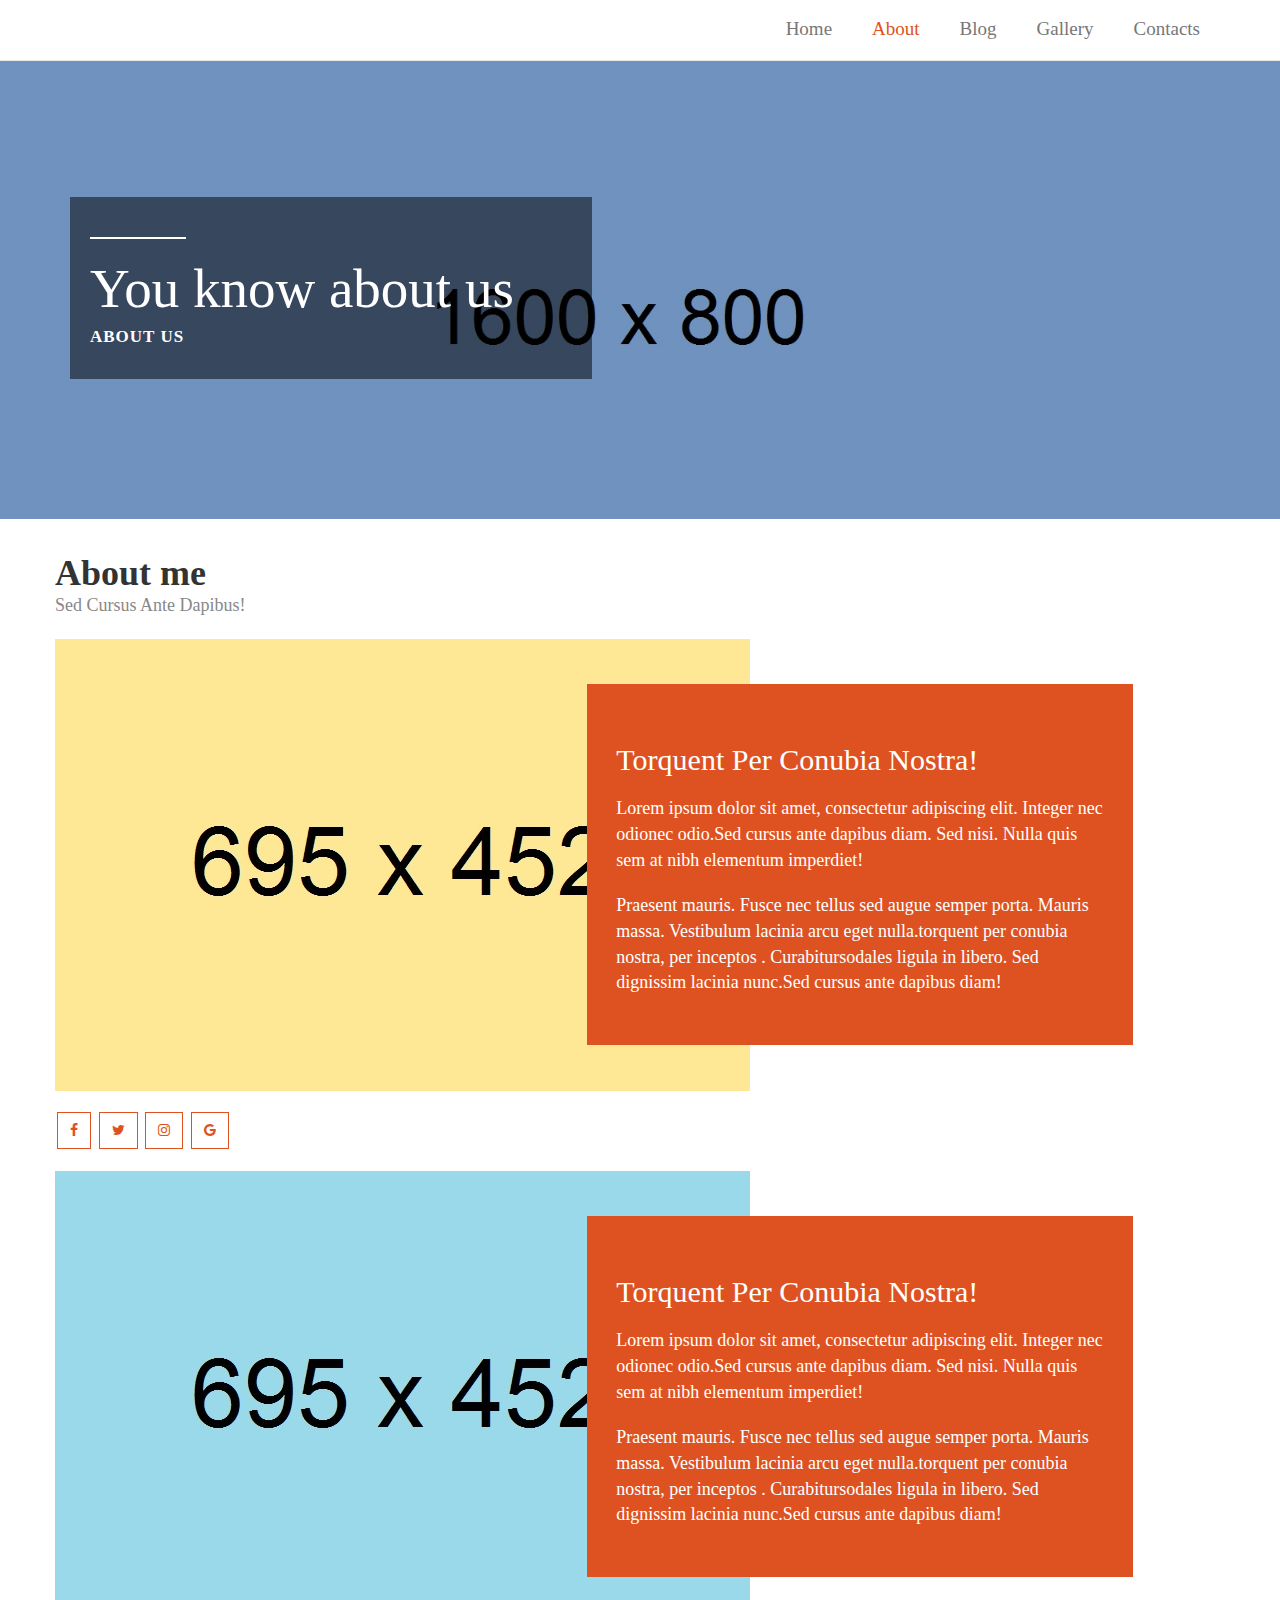
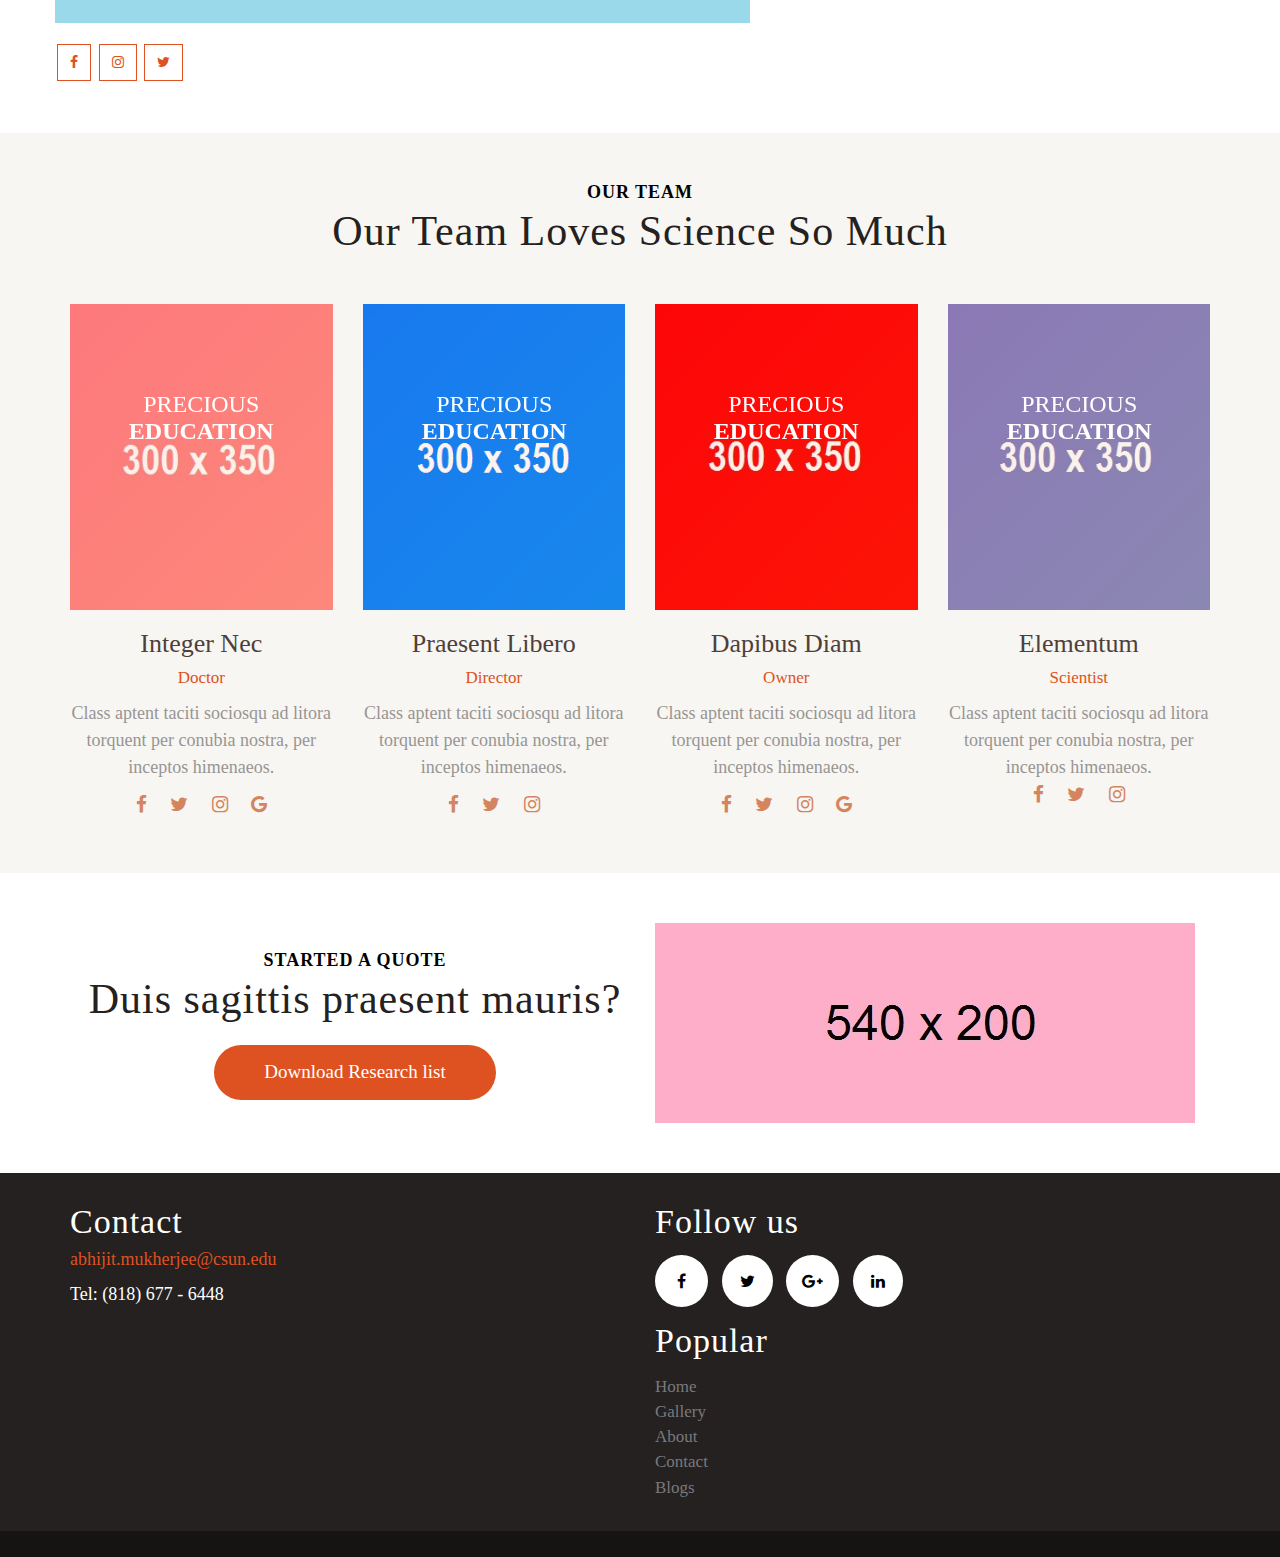
<file: about.html>
<!DOCTYPE html>
<html lang="en">
  <head>
    <meta name="robots" content="noindex,nofollow" />
    <meta charset="utf-8">
    <meta http-equiv="X-UA-Compatible" content="IE=edge">
    <meta name="viewport" content="width=device-width, initial-scale=1">
    <title>Scientific Zone</title>
    <link href="css/bootstrap.min.css" rel="stylesheet">
    <link href="css/style.css" rel="stylesheet">
	 <link rel="stylesheet" type="text/css" href="css/font-awesome.min.css" />
     <script src="js/jquery-2.1.1.min.js"></script>
	 <script src="js/bootstrap.min.js"></script>

    
  </head>
  
<body>
 <section id="header">
	<nav class="navbar navbar-default navbar-fixed-top nav_home">
		<div class="container">
			<!-- Brand and toggle get grouped for better mobile display -->

	
			   <div class="navbar-header page-scroll">
				<button type="button" class="navbar-toggle" data-toggle="collapse" data-target="#bs-example-navbar-collapse-1">
					<span class="sr-only">Toggle navigation</span>
					<span class="icon-bar"></span>
					<span class="icon-bar"></span>
					<span class="icon-bar"></span>				</button>
				<!-- <a class="navbar-brand" href="index.html"><i class="fa fa-flask"></i>Scientific Zone</a> -->
			</div>
			   <div class="collapse navbar-collapse" id="bs-example-navbar-collapse-1">
				<ul class="nav navbar-nav navbar-right">					
					<li><a class="color_1" href="index.html">Home</a></li>	
                    <li><a class="color_1 active_1" href="about.html">About</a></li>						
					<li><a class=" color_1" href="blog.html">Blog</a></li>
                    <!-- <li><a class=" color_1" href="details.html">Details</a></li>					 -->
				    <li><a class="color_1" href="gallery.html">Gallery</a></li>					
					<!-- <li><a class=" color_1" href="team.html">Team</a></li> -->
					<li><a class="color_1" href="contact.html">Contacts</a></li>
					<!-- <li class="dropdown">
                      <a href="about.html" class="dropdown-toggle color_1" data-toggle="dropdown">dropdown<b class="caret"></b></a>
					  <ul class="dropdown-menu">
						<li><a href="about.html">About</a></li>
						<li><a href="blog.html">Blog</a></li>
						<li><a href="details.html">Details</a></li>
						<li><a href="team.html">Team</a></li>
						<li><a href="gallery.html">Gallery</a></li>
						<li><a href="contact.html">Contacts</a></li>
					  </ul>
                    </li> 					
				</ul>				
			</div>				 -->
			<!-- Collect the nav links, forms, and other content for toggling -->			
			<!-- /.navbar-collapse -->
		</div>
		<!-- /.container-fluid -->
	</nav>
	</section>
	
 <section id="center_about">
   <div class="container">
	    <div class="row">
		  <div class=" center_about clearfix">
			<div class="col-sm-7">
			 <div class="center_about_left">
			   <div class="center_about_left_inner_1 clearfix">
			     <hr class="hr_2">
				 <h1>You know about us</h1>
				 <p>ABOUT US</p>
			   </div>
			 </div>
			</div>
			<div class="col-sm-5"></div>
		  </div>
		</div>
	  </div>  	  
	</section>
<section id="about">
 <div class="container">
  <div class="row">
   <div class="about_1">
    <h2>About me</h2>
	<p>Sed Cursus Ante Dapibus!</p>
   </div>
   <div class="col-sm-12 pull clearfix space_all">
	  <div class="col-sm-7 pull space_all">
	   <div class="about_inner">
	     <img src="img/39.jpg">
	   </div>
	   <div class="about_inner_1">
	    <h2>Torquent Per Conubia Nostra!</h2>
		<p>Lorem ipsum dolor sit amet, consectetur adipiscing elit. Integer nec odionec odio.Sed cursus ante dapibus diam. Sed nisi. Nulla quis sem at nibh elementum imperdiet!
		</p>
		<p>Praesent mauris. Fusce nec tellus sed augue semper porta. Mauris massa. Vestibulum lacinia arcu eget nulla.torquent per conubia nostra, per inceptos . Curabitursodales ligula in libero. Sed dignissim lacinia nunc.Sed cursus ante dapibus diam!</p>
	   </div>
	  </div>
	  <div class="col-sm-5 pull">
	  </div>
	 </div>
   <div class="col-sm-12 space_all">
    <div class="col-sm-4 space_all">
	 <div class="about_3">
	  <ul>
	      <li><a href="#"><i class="fa fa-facebook"></i></a></li>
		  <li><a href="#"><i class="fa fa-twitter"></i></a></li>
		  <li><a href="#"><i class="fa fa-instagram"></i></a></li>
		  <li><a href="#"><i class="fa fa-google"></i></a></li>
	  </ul>
	 </div>
	</div>
	<div class="col-sm-12 pull clearfix space_all">
	  <div class="col-sm-7 pull space_all">
	   <div class="about_inner">
	     <img src="img/40.jpg">
	   </div>
	   <div class="about_inner_1">
	    <h2>Torquent Per Conubia Nostra!</h2>
		<p>Lorem ipsum dolor sit amet, consectetur adipiscing elit. Integer nec odionec odio.Sed cursus ante dapibus diam. Sed nisi. Nulla quis sem at nibh elementum imperdiet!
		</p>
		<p>Praesent mauris. Fusce nec tellus sed augue semper porta. Mauris massa. Vestibulum lacinia arcu eget nulla.torquent per conubia nostra, per inceptos . Curabitursodales ligula in libero. Sed dignissim lacinia nunc.Sed cursus ante dapibus diam!</p>
	   </div>
	  </div>
	  <div class="col-sm-5 pull">
	  </div>
	 </div>
   <div class="col-sm-12 space_all">
    <div class="col-sm-4 space_all">
	 <div class="about_3">
	  <ul>
	      <li><a href="#"><i class="fa fa-facebook"></i></a></li>
		  <li><a href="#"><i class="fa fa-instagram"></i></a></li>
		  <li><a href="#"><i class="fa fa-twitter"></i></a></li>
	  </ul>
	 </div>
	</div>
	<div class="col-sm-8"></div>
   </div>
  </div>
 </div>
</section>
 <section id="team" class="background_1 team_page">
	 <div class="container">
	  <div class="row">
	   <div class="research clearfix">
	 <h4 class="text-center">OUR TEAM</h4>
	 <h1 class="text-center">Our Team Loves Science So Much</h1>
	</div>
	   <div class="team  clearfix">
	
		<div class="col-sm-3 ">
		 <div class="team_1 clearfix">
		   <div class="grid clearfix">
						<figure class="effect-jazz">
							<img src="img/8.jpg" alt="img25">
							<figcaption>
								<h2>precious <span>education</span></h2>
								<p>Nulla quis sem at nibh elementum imperdiet  duis sagittis ipsum.</p>
								<a href="#">View more</a>						</figcaption>			
			  </figure>
		  </div>
		 </div>
		 <div class="team_inner clearfix text-center">
		 <h3><a href="#">Integer Nec</a></h3>
		 <h4>Doctor</h4>
		 <p class="para_2">Class aptent taciti sociosqu ad litora torquent per conubia nostra, per inceptos himenaeos. </p>
		 <ul>
			  <li><a href="#"><i class="fa fa-facebook"></i></a></li>
			  <li><a href="#"><i class="fa fa-twitter"></i></a></li>
			  <li><a href="#"><i class="fa fa-instagram"></i></a></li>
			  <li><a href="#"><i class="fa fa-google"></i></a></li>
	      </ul>
		</div>
		</div>
		<div class="col-sm-3">
		 <div class="team_1 clearfix">
		   <div class="grid clearfix">
						<figure class="effect-jazz">
							<img src="img/9.png" alt="img25">
							<figcaption>
								<h2>precious <span>education</span></h2>
								<p>Nulla quis sem at nibh elementum imperdiet  duis sagittis ipsum.</p>
								<a href="#">View more</a>
							</figcaption>			
			  </figure>
		  </div>
		 </div>
		 <div class="team_inner clearfix text-center">
		 <h3><a href="#">Praesent Libero</a></h3>
		 <h4>Director</h4>
		  <p class="para_2">Class aptent taciti sociosqu ad litora torquent per conubia nostra, per inceptos himenaeos. </p>
		  <ul>
			  <li><a href="#"><i class="fa fa-facebook"></i></a></li>
			  <li><a href="#"><i class="fa fa-twitter"></i></a></li>
			  <li><a href="#"><i class="fa fa-instagram"></i></a></li>
	      </ul>
		</div>
		</div>
		<div class="col-sm-3">
		 <div class="team_1 clearfix">
		   <div class="grid clearfix">
						<figure class="effect-jazz">
							<img src="img/10.jpg" alt="img25">
							<figcaption>
								<h2>precious <span>education</span></h2>
								<p>Nulla quis sem at nibh elementum imperdiet  duis sagittis ipsum.</p>
								<a href="#">View more</a>						</figcaption>			
			  </figure>
		  </div>
		 </div>
		 <div class="team_inner clearfix text-center">
		 <h3><a href="#">Dapibus Diam</a></h3>
		 <h4>Owner</h4>
		  <p class="para_2">Class aptent taciti sociosqu ad litora torquent per conubia nostra, per inceptos himenaeos. </p>
		  <ul>
			  <li><a href="#"><i class="fa fa-facebook"></i></a></li>
			  <li><a href="#"><i class="fa fa-twitter"></i></a></li>
			  <li><a href="#"><i class="fa fa-instagram"></i></a></li>
			  <li><a href="#"><i class="fa fa-google"></i></a></li>
	      </ul>
		</div>
		</div>
		<div class="col-sm-3">
		 <div class="team_1 clearfix">
		   <div class="grid clearfix">
						<figure class="effect-jazz">
							<img src="img/11.jpg" alt="img25">
							<figcaption>
								<h2>precious <span>education</span></h2>
								<p>Nulla quis sem at nibh elementum imperdiet  duis sagittis ipsum.</p>
								<a href="#">View more</a>						</figcaption>			
			  </figure>
		  </div>
		 </div>
		 <div class="team_inner clearfix text-center">
		 <h3><a href="#">Elementum</a></h3>
		 <h4>Scientist</h4>
		  <p class="para_2">Class aptent taciti sociosqu ad litora torquent per conubia nostra, per inceptos himenaeos. </p>
		  <li><a href="#"><i class="fa fa-facebook"></i></a></li>
			  <li><a href="#"><i class="fa fa-twitter"></i></a></li>
			  <li><a href="#"><i class="fa fa-instagram"></i></a></li>
		</div>
		</div>
	   </div>
	   
	  </div>
	 </div>
    </section>
	
 <section id="started">
   <div class="container">
	    <div class="row">
		  <div class=" started clearfix">
			<div class="col-sm-12">
			 <div class="col-sm-6">
			   <div class="started_left text-center">
				  <div class="research clearfix">
					 <h4 class="text-center">STARTED A QUOTE</h4>
					 <h1 class="text-center">Duis sagittis  praesent mauris?</h1>
				  </div>
					<h5><a href="#">Download Research list</a></h5>
					 </div>
			   </div>
			 <div class="col-sm-6">
			  <div class="started_left_1">
			   <a href="#"><img src="img/41.jpg"></a>
			  </div>
			 </div>			 
			</div>
		  </div>
		</div>
	  </div>  
	</section>
	
 
	<section id="footer">
		<div class="container">
		  <div class="row">
		   <div class="footer clearfix">
			<!-- <div class="col-sm-6">
			 <div class="footer_left">
			   <h2><a href="index.html"><i class="fa fa-flask"></i>Scientific Zone</a></h2>
			   <p>Lorem ipsum dolor sit amet, consectetur adipiscing elit.<br> Praesent libero Sed nisi Nulla quis sem at nibh<br> elementum imperdiet.</p>
			   <p>Class aptent taciti sociosqu ad litora torquent per<br> conubia nostra, per inceptos himenaeos.<br> Curabitursodales ligula in libero!
			   <br> Praesent libero Sed nisi Nulla quis sem at nibh<br> conubia nostra, per inceptos himenaeos.</p>
			 </div>
			</div> -->
			<div class="col-sm-6">
			  <div class="footer_middle">
			   <h2>Contact</h2>
			   <!-- <h5>1500 Lorem Ipsum Street<br>
	  Delhi, JK 46000</h5> -->
			   <h4><a href="#">abhijit.mukherjee@csun.edu</a></h4>
			   <h5>Tel: <a href="#">(818) 677 - 6448</a></h5>
			   <!-- <h5>Fax: <a href="#">(300) 156-8871</a></h5> -->
			   <!-- <div class="footer_middle_inner clearfix">
				 <p>Email us</p>
				 <p>More Scientific contacts</p>
				 <p>Another Details</p>
			   </div> -->
			  </div>
			</div>
			<div class="col-sm-6">
			  <div class="footer_right">
				 <h2>Follow us</h2>
				 <div class="top_right">
			 <p>
			  <a class="tag_1" href="#"><i class="fa fa-facebook"></i></a>
			  <a class="tag_2" href="#"><i class="fa fa-twitter"></i></a>
			  <a class="tag_3" href="#"><i class="fa fa-google-plus"></i></a>
			  <a class="tag_4 marg_right" href="#"><i class="fa fa-linkedin"></i></a>	   </p>
			</div>
				<h2>Popular</h2>
				<div class="footer_middle_inner clearfix">
				 <p><a href="index.html">Home</a></p>
				 <p><a href="gallery.html">Gallery</a></p>
				 <p><a href="about.html">About</a></p>
				 <p><a href="contact.html">Contact</a></p>
				 <p><a href="blog.html">Blogs</a></p>
			   </div>
			  </div>
			</div>
		   </div>
		  </div>
		</div>
	   </section>
	   
 <section id="footer_bottom">
	<div class="container">
	   <div class="col-sm-12">
		<div class="footer_bottom">
		  <!-- <p> © 2013 Your Website Name. All Rights Reserved | Design by <a href="http://www.templateonweb.com">TemplateOnWeb</a></p> -->
		</div>
	   </div>
	 </div>
	
   </section>
		
</body>
       
</html>
</file>
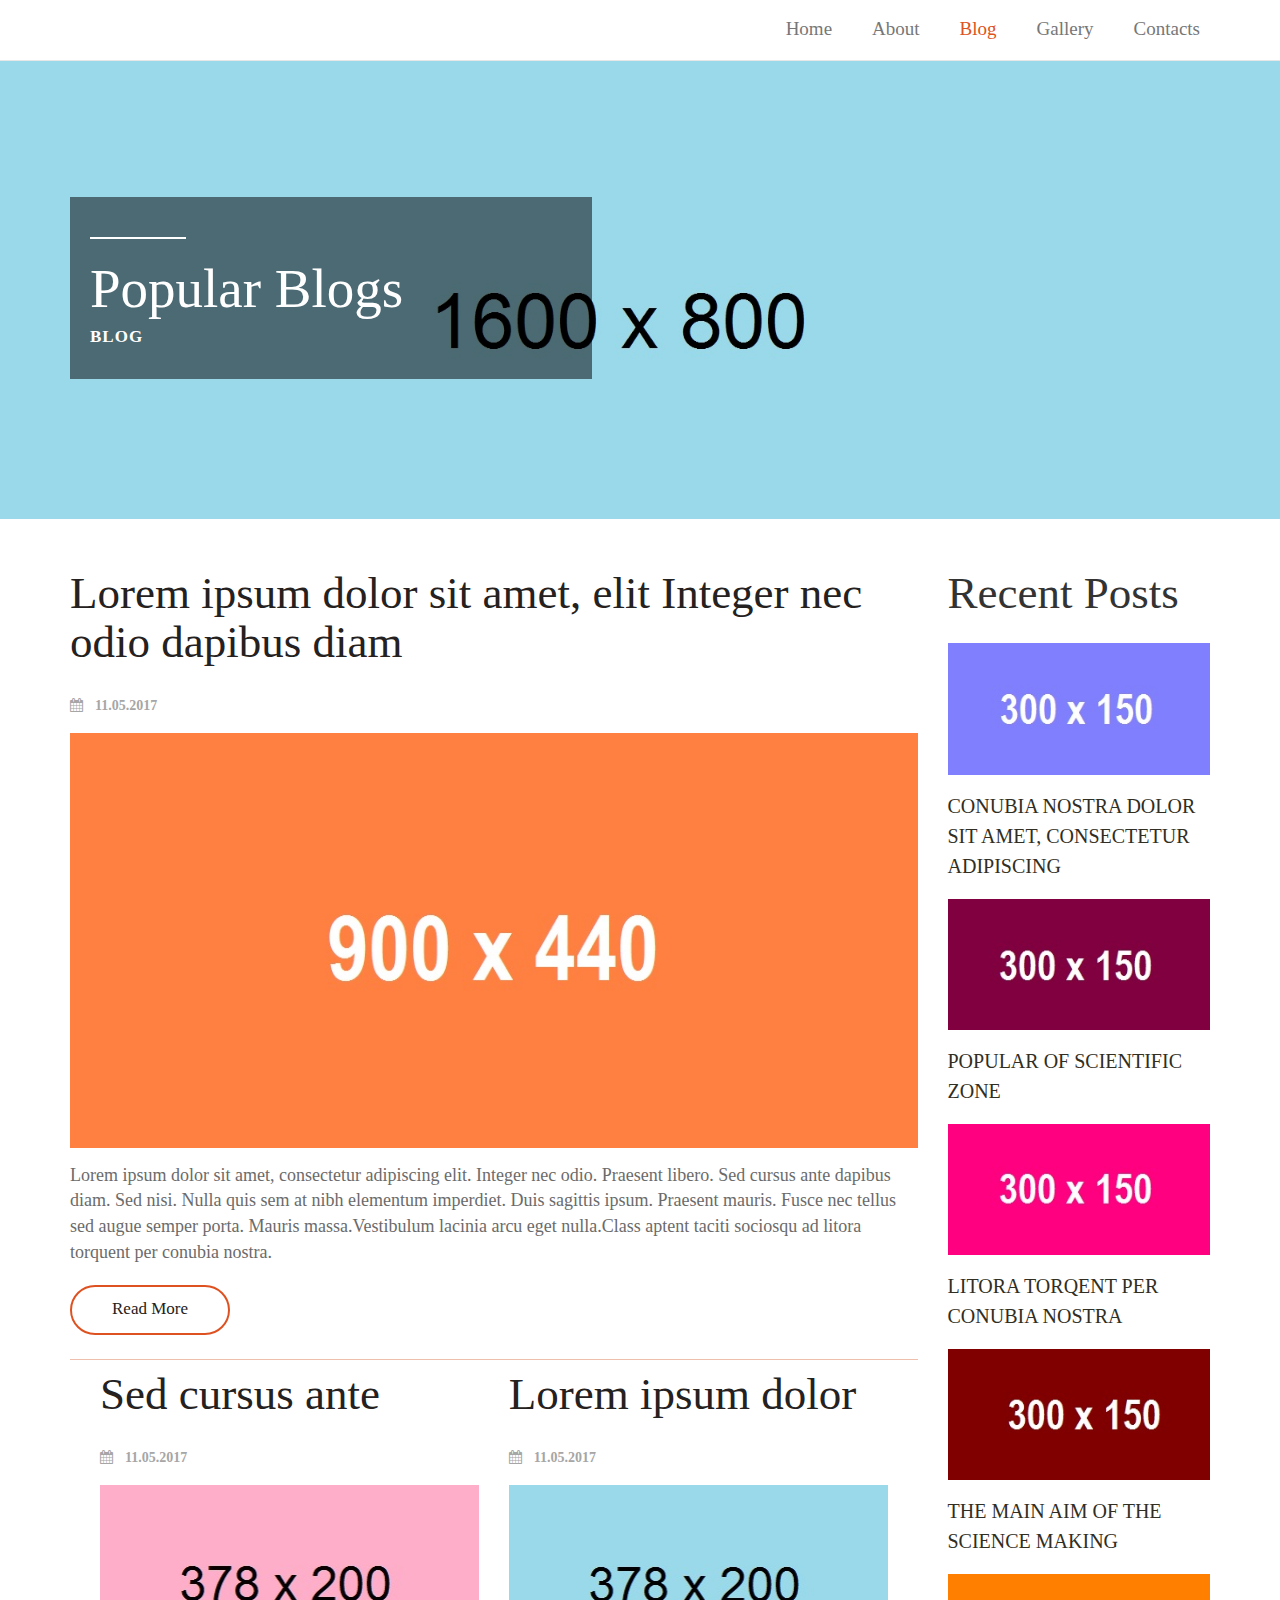
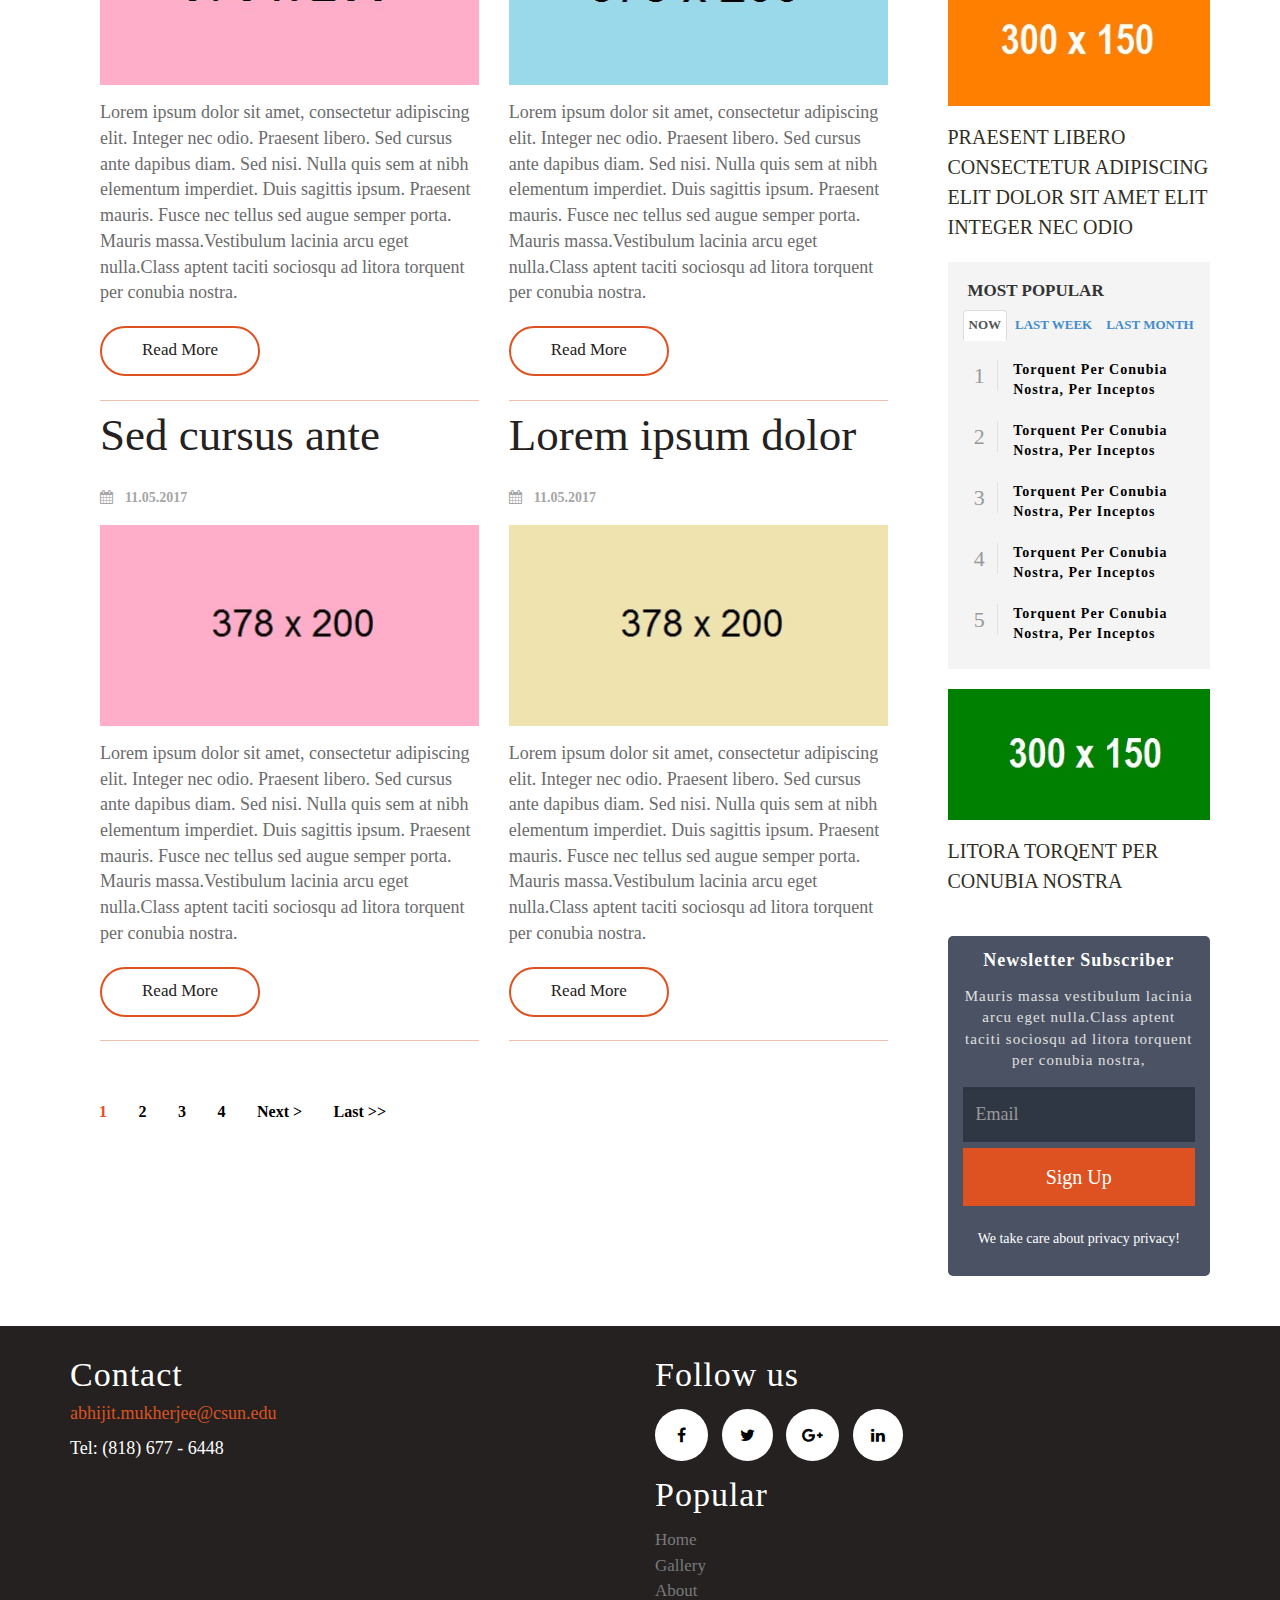
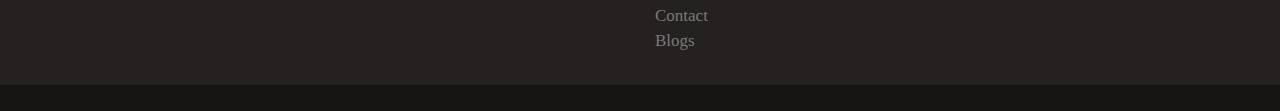
<file: blog.html>
<!DOCTYPE html>
<html lang="en">
  <head>
    <meta name="robots" content="noindex,nofollow" />
    <meta charset="utf-8">
    <meta http-equiv="X-UA-Compatible" content="IE=edge">
    <meta name="viewport" content="width=device-width, initial-scale=1">
    <title>Scientific Zone</title>
    <link href="css/bootstrap.min.css" rel="stylesheet">
    <link href="css/style.css" rel="stylesheet">
	 <link rel="stylesheet" type="text/css" href="css/font-awesome.min.css" />
     <script src="js/jquery-2.1.1.min.js"></script>
	 <script src="js/bootstrap.min.js"></script>

    
  </head>
  
<body>
 <section id="header">
	<nav class="navbar navbar-default navbar-fixed-top nav_home">
		<div class="container">
			<!-- Brand and toggle get grouped for better mobile display -->	
			   <div class="navbar-header page-scroll">
				<button type="button" class="navbar-toggle" data-toggle="collapse" data-target="#bs-example-navbar-collapse-1">
					<span class="sr-only">Toggle navigation</span>
					<span class="icon-bar"></span>
					<span class="icon-bar"></span>
					<span class="icon-bar"></span>				</button>
				<!-- <a class="navbar-brand" href="index.html"><i class="fa fa-flask"></i>Scientific Zone</a> -->
			</div>
			   <div class="collapse navbar-collapse" id="bs-example-navbar-collapse-1">
				<ul class="nav navbar-nav navbar-right">					
					<li><a class="color_1" href="index.html">Home</a></li>	
                    <li><a class="color_1" href="about.html">About</a></li>						
					<li><a class=" color_1 active_1" href="blog.html">Blog</a></li>	
                    <!-- <li><a class=" color_1" href="details.html">Details</a></li>					 -->
				    <li><a class="color_1" href="gallery.html">Gallery</a></li>					
					<!-- <li><a class=" color_1" href="team.html">Team</a></li> -->
					<li><a class="color_1" href="contact.html">Contacts</a></li>
					<!-- <li class="dropdown">
                      <a href="about.html" class="dropdown-toggle color_1" data-toggle="dropdown">dropdown<b class="caret"></b></a>
					  <ul class="dropdown-menu">
						<li><a href="about.html">About</a></li>
						<li><a href="blog.html">Blog</a></li>
						<li><a href="details.html">Details</a></li>
						<li><a href="team.html">Team</a></li>
						<li><a href="gallery.html">Gallery</a></li>
						<li><a href="contact.html">Contacts</a></li>
					  </ul>
                    </li> 					 -->
				</ul>				
			</div>				
			<!-- Collect the nav links, forms, and other content for toggling -->			
			<!-- /.navbar-collapse -->
		</div>
		<!-- /.container-fluid -->
	</nav>
</section>	
 <section id="blog_main">
   <div class="container">
	    <div class="row">
		  <div class="blog_main_1 clearfix">
			<div class="col-sm-7">
			 <div class="center_about_left">
			   <div class="blog_main_2 clearfix">
			     <hr class="hr_2">
				 <h1>Popular Blogs</h1>
				 <p>BLOG</p>
			   </div>
			 </div>
			</div>
			<div class="col-sm-5"></div>
		  </div>
		</div>
	  </div>  	  
</section>
	
 <section id="blog">
	  <div class="container">
	   <div class="row">
		<div class="blog clearfix">
		 <div class="col-sm-9">
		  <div class="blog_left">
			<h4><a href="#">Lorem ipsum dolor sit amet,  elit Integer nec odio dapibus diam </a></h4>
			<h5><i class="fa fa-calendar"></i>11.05.2017</h5>
			<div class="card-image"><img src="img/13.jpg" width="100%"></div>
			<p> Lorem ipsum dolor sit amet, consectetur adipiscing elit. Integer nec odio. Praesent libero. Sed cursus ante dapibus diam. Sed nisi. Nulla quis sem at nibh elementum imperdiet. Duis sagittis ipsum. Praesent mauris. Fusce nec tellus sed augue semper porta. Mauris massa.Vestibulum lacinia arcu eget nulla.Class aptent taciti sociosqu ad litora torquent per conubia nostra.</p>
			<h3><a href="#">Read More</a></h3>
		  </div>
		  <div class="col-sm-12">
		   <div class="col-sm-6">
		    <div class="blog_left">
			<h4><a href="#"> Sed cursus ante</a></h4>
			<h5><i class="fa fa-calendar"></i>11.05.2017</h5>
			<div class="card-image"><img src="img/14.jpg" width="100%"></div>
			<p> Lorem ipsum dolor sit amet, consectetur adipiscing elit. Integer nec odio. Praesent libero. Sed cursus ante dapibus diam. Sed nisi. Nulla quis sem at nibh elementum imperdiet. Duis sagittis ipsum. Praesent mauris. Fusce nec tellus sed augue semper porta. Mauris massa.Vestibulum lacinia arcu eget nulla.Class aptent taciti sociosqu ad litora torquent per conubia nostra.</p>
			<h3><a href="#">Read More</a></h3>
		  </div>
		   </div>
		   <div class="col-sm-6">
		    <div class="blog_left">
			<h4><a href="#">Lorem ipsum dolor</a></h4>
			<h5><i class="fa fa-calendar"></i>11.05.2017</h5>
			<div class="card-image"><img src="img/15.jpg" width="100%"></div>
			<p> Lorem ipsum dolor sit amet, consectetur adipiscing elit. Integer nec odio. Praesent libero. Sed cursus ante dapibus diam. Sed nisi. Nulla quis sem at nibh elementum imperdiet. Duis sagittis ipsum. Praesent mauris. Fusce nec tellus sed augue semper porta. Mauris massa.Vestibulum lacinia arcu eget nulla.Class aptent taciti sociosqu ad litora torquent per conubia nostra.</p>
			<h3><a href="#">Read More</a></h3>
		  </div>
		   </div>
		  </div>
          <div class="col-sm-12">
		   <div class="col-sm-6">
		    <div class="blog_left">
			<h4><a href="#"> Sed cursus ante</a></h4>
			<h5><i class="fa fa-calendar"></i>11.05.2017</h5>
			<div class="card-image"><img src="img/43.jpg" width="100%"></div>
			<p> Lorem ipsum dolor sit amet, consectetur adipiscing elit. Integer nec odio. Praesent libero. Sed cursus ante dapibus diam. Sed nisi. Nulla quis sem at nibh elementum imperdiet. Duis sagittis ipsum. Praesent mauris. Fusce nec tellus sed augue semper porta. Mauris massa.Vestibulum lacinia arcu eget nulla.Class aptent taciti sociosqu ad litora torquent per conubia nostra.</p>
			<h3><a href="#">Read More</a></h3>
		  </div>
		   </div>
		   <div class="col-sm-6">
		    <div class="blog_left">
			<h4><a href="#">Lorem ipsum dolor</a></h4>
			<h5><i class="fa fa-calendar"></i>11.05.2017</h5>
			<div class="card-image"><img src="img/44.jpg" width="100%"></div>
			<p> Lorem ipsum dolor sit amet, consectetur adipiscing elit. Integer nec odio. Praesent libero. Sed cursus ante dapibus diam. Sed nisi. Nulla quis sem at nibh elementum imperdiet. Duis sagittis ipsum. Praesent mauris. Fusce nec tellus sed augue semper porta. Mauris massa.Vestibulum lacinia arcu eget nulla.Class aptent taciti sociosqu ad litora torquent per conubia nostra.</p>
			<h3><a href="#">Read More</a></h3>
		  </div>
		   </div>
		  </div>
          <div class="col-sm-12">
		   <div class="paginate clearfix">
			<a class="tag_page" href="#">1</a>
			<a href="#">2</a>
			<a href="#">3</a>
			<a href="#">4</a>
			<a href="#">Next &gt;</a>
			<a href="#">Last &gt;&gt;</a>
		   </div>
		  </div>		  		 
		 </div>
		 <div class="col-sm-3">
		   <div class="blog_right">
			 <h4>Recent Posts</h4>
			 <div class="card-image">
			  <img src="img/16.jpg" width="100%">			 </div>
			 <h5><a href="#">CONUBIA NOSTRA DOLOR SIT AMET, CONSECTETUR ADIPISCING</a></h5>
		   </div>
		   <div class="blog_right">
			 <div class="card-image">
			  <img src="img/17.jpg" width="100%">			 </div>
			 <h5><a href="#">POPULAR OF  SCIENTIFIC ZONE</a></h5>
		   </div>
		   <div class="blog_right">
			 <div class="card-image">
			  <img src="img/18.jpg" width="100%">			 </div>
			 <h5><a href="#">LITORA TORQENT PER CONUBIA NOSTRA</a></h5>
		   </div>
		   <div class="blog_right">
			 <div class="card-image">
			  <img src="img/19.jpg" width="100%">			 </div>
			 <h5><a href="#">THE MAIN AIM OF THE SCIENCE MAKING</a></h5>
		   </div>
		   <div class="blog_right">
			 <div class="card-image">
			  <img src="img/20.jpg" width="100%">			 </div>
			 <h5><a href="#">PRAESENT LIBERO CONSECTETUR ADIPISCING ELIT DOLOR SIT AMET ELIT INTEGER NEC ODIO </a></h5>
		   </div>
		   <div class="view">
			   <h4>MOST POPULAR</h4>
				<ul class="nav nav-tabs">
		  <li class="active"><a data-toggle="tab" href="#home1">NOW</a></li>
		  <li class=""><a data-toggle="tab" href="#menu3">LAST WEEK</a></li>
		  <li class=""><a data-toggle="tab" href="#menu4">LAST MONTH</a></li>
		</ul>
		
		<div class="tab-content clearfix">
		  <div id="home1" class="tab-pane fade clearfix active in">
			 <div class="click clearfix">
				<div class="clearfix clear_text border_bottom_1">
				<div class="col-sm-3">
				 <div class="tab_1_inner border_right_1">
				   <p class="text-center">1</p>
				 </div>
				</div> 
				<div class="col-sm-9 tab_1_inner_1_main">
				  <div class="tab_1_inner_1 ">
				   <p><a href="#">Torquent Per Conubia Nostra, Per Inceptos </a></p>
				 </div>
				</div> 
				</div>
				<div class="clearfix clear_text border_bottom_1">
				<div class="col-sm-3">
				 <div class="tab_1_inner border_right_1">
				   <p class="text-center">2</p>
				 </div>
				</div> 
				<div class="col-sm-9 tab_1_inner_1_main">
				  <div class="tab_1_inner_1 ">
				   <p><a href="#">Torquent Per Conubia Nostra, Per Inceptos</a></p>
				 </div>
				</div> 
				</div>
				<div class="clearfix clear_text border_bottom_1">
				<div class="col-sm-3">
				 <div class="tab_1_inner border_right_1">
				   <p class="text-center">3</p>
				 </div>
				</div> 
				<div class="col-sm-9 tab_1_inner_1_main">
				  <div class="tab_1_inner_1 ">
				   <p><a href="#">Torquent Per Conubia Nostra, Per Inceptos</a></p>
				 </div>
				</div> 
				</div>
				<div class="clearfix clear_text border_bottom_1">
				<div class="col-sm-3">
				 <div class="tab_1_inner border_right_1">
				   <p class="text-center">4</p>
				 </div>
				</div> 
				<div class="col-sm-9 tab_1_inner_1_main">
				  <div class="tab_1_inner_1 ">
				   <p><a href="#">Torquent Per Conubia Nostra, Per Inceptos</a></p>
				 </div>
				</div> 
				</div>
				<div class="clearfix clear_text">
				<div class="col-sm-3">
				 <div class="tab_1_inner border_right_1">
				   <p class="text-center">5</p>
				 </div>
				</div> 
				<div class="col-sm-9 tab_1_inner_1_main">
				  <div class="tab_1_inner_1 ">
				   <p><a href="#">Torquent Per Conubia Nostra, Per Inceptos</a></p>
				 </div>
				</div> 
				</div>
			 </div>
		  </div>
		  <div id="menu3" class="tab-pane fade clearfix">
			 <div class="click clearfix">
				<div class="clearfix clear_text border_bottom_1">
				<div class="col-sm-3">
				 <div class="tab_1_inner border_right_1">
				   <p class="text-center">1</p>
				 </div>
				</div> 
				<div class="col-sm-9 tab_1_inner_1_main">
				  <div class="tab_1_inner_1 ">
				   <p><a href="#">Fusce nec tellus sed augue semper porta</a></p>
				 </div>
				</div> 
				</div>
				<div class="clearfix clear_text border_bottom_1">
				<div class="col-sm-3">
				 <div class="tab_1_inner border_right_1">
				   <p class="text-center">2</p>
				 </div>
				</div> 
				<div class="col-sm-9 tab_1_inner_1_main">
				  <div class="tab_1_inner_1 ">
				   <p><a href="#">Fusce nec tellus sed augue semper porta</a></p>
				 </div>
				</div> 
				</div>
				<div class="clearfix clear_text border_bottom_1">
				<div class="col-sm-3">
				 <div class="tab_1_inner border_right_1">
				   <p class="text-center">3</p>
				 </div>
				</div> 
				<div class="col-sm-9 tab_1_inner_1_main">
				  <div class="tab_1_inner_1 ">
				   <p><a href="#">Fusce nec tellus sed augue semper porta</a></p>
				 </div>
				</div> 
				</div>
				<div class="clearfix clear_text border_bottom_1">
				<div class="col-sm-3">
				 <div class="tab_1_inner border_right_1">
				   <p class="text-center">4</p>
				 </div>
				</div> 
				<div class="col-sm-9 tab_1_inner_1_main">
				  <div class="tab_1_inner_1 ">
				   <p><a href="#">Fusce nec tellus sed augue semper porta</a></p>
				 </div>
				</div> 
				</div>
				<div class="clearfix clear_text">
				<div class="col-sm-3">
				 <div class="tab_1_inner border_right_1">
				   <p class="text-center">5</p>
				 </div>
				</div> 
				<div class="col-sm-9 tab_1_inner_1_main">
				  <div class="tab_1_inner_1 ">
				   <p><a href="#">Fusce nec tellus sed augue semper porta</a></p>
				 </div>
				</div> 
				</div>
			 </div>
		  </div>
		  <div id="menu4" class="tab-pane fade clearfix">
			 <div class="click clearfix">
				<div class="clearfix clear_text border_bottom_1">
				<div class="col-sm-3">
				 <div class="tab_1_inner border_right_1">
				   <p class="text-center">1</p>
				 </div>
				</div> 
				<div class="col-sm-9 tab_1_inner_1_main">
				  <div class="tab_1_inner_1 ">
				   <p><a href="#">Ligula in libero Sed dignissim lacinia nunc.</a></p>
				 </div>
				</div> 
				</div>
				<div class="clearfix clear_text border_bottom_1">
				<div class="col-sm-3">
				 <div class="tab_1_inner border_right_1">
				   <p class="text-center">2</p>
				 </div>
				</div> 
				<div class="col-sm-9 tab_1_inner_1_main">
				  <div class="tab_1_inner_1 ">
				   <p><a href="#">Ligula in libero Sed dignissim lacinia nunc.</a></p>
				 </div>
				</div> 
				</div>
				<div class="clearfix clear_text border_bottom_1">
				<div class="col-sm-3">
				 <div class="tab_1_inner border_right_1">
				   <p class="text-center">3</p>
				 </div>
				</div> 
				<div class="col-sm-9 tab_1_inner_1_main">
				  <div class="tab_1_inner_1 ">
				   <p><a href="#">Ligula in libero Sed dignissim lacinia nunc.</a></p>
				 </div>
				</div> 
				</div>
				<div class="clearfix clear_text border_bottom_1">
				<div class="col-sm-3">
				 <div class="tab_1_inner border_right_1">
				   <p class="text-center">4</p>
				 </div>
				</div> 
				<div class="col-sm-9 tab_1_inner_1_main">
				  <div class="tab_1_inner_1 ">
				   <p><a href="#">Ligula in libero Sed dignissim lacinia nunc.</a></p>
				 </div>
				</div> 
				</div>
				<div class="clearfix clear_text">
				<div class="col-sm-3">
				 <div class="tab_1_inner border_right_1">
				   <p class="text-center">5</p>
				 </div>
				</div> 
				<div class="col-sm-9 tab_1_inner_1_main">
				  <div class="tab_1_inner_1 ">
				   <p><a href="#">Ligula in libero Sed dignissim lacinia nunc.</a></p>
				 </div>
				</div> 
				</div>
			 </div>
		  </div>
		</div>
		   </div>
		   <div class="blog_right">
			 <div class="card-image">
			  <img src="img/21.jpg" width="100%">			 </div>
			 <h5><a href="#">LITORA TORQENT PER CONUBIA NOSTRA</a></h5>
		   </div>
			<div class="blog_right_inner_4 clearfix">
			  <h4> Newsletter Subscriber</h4>
			  <p> Mauris massa vestibulum lacinia arcu eget nulla.Class aptent taciti sociosqu ad litora torquent per conubia nostra,</p>
			  <input class="form-control" placeholder="Email" type="text">
			  <span><a href="#">Sign Up</a></span>
			  <h5>We take care about privacy privacy!</h5>
			</div>
		 </div>
		</div>
	   </div>
	  </div>
	 </section>
 
	 <section id="footer">
		<div class="container">
		  <div class="row">
		   <div class="footer clearfix">
			<!-- <div class="col-sm-6">
			 <div class="footer_left">
			   <h2><a href="index.html"><i class="fa fa-flask"></i>Scientific Zone</a></h2>
			   <p>Lorem ipsum dolor sit amet, consectetur adipiscing elit.<br> Praesent libero Sed nisi Nulla quis sem at nibh<br> elementum imperdiet.</p>
			   <p>Class aptent taciti sociosqu ad litora torquent per<br> conubia nostra, per inceptos himenaeos.<br> Curabitursodales ligula in libero!
			   <br> Praesent libero Sed nisi Nulla quis sem at nibh<br> conubia nostra, per inceptos himenaeos.</p>
			 </div>
			</div> -->
			<div class="col-sm-6">
			  <div class="footer_middle">
			   <h2>Contact</h2>
			   <!-- <h5>1500 Lorem Ipsum Street<br>
	  Delhi, JK 46000</h5> -->
			   <h4><a href="#">abhijit.mukherjee@csun.edu</a></h4>
			   <h5>Tel: <a href="#">(818) 677 - 6448</a></h5>
			   <!-- <h5>Fax: <a href="#">(300) 156-8871</a></h5> -->
			   <!-- <div class="footer_middle_inner clearfix">
				 <p>Email us</p>
				 <p>More Scientific contacts</p>
				 <p>Another Details</p>
			   </div> -->
			  </div>
			</div>
			<div class="col-sm-6">
			  <div class="footer_right">
				 <h2>Follow us</h2>
				 <div class="top_right">
			 <p>
			  <a class="tag_1" href="#"><i class="fa fa-facebook"></i></a>
			  <a class="tag_2" href="#"><i class="fa fa-twitter"></i></a>
			  <a class="tag_3" href="#"><i class="fa fa-google-plus"></i></a>
			  <a class="tag_4 marg_right" href="#"><i class="fa fa-linkedin"></i></a>	   </p>
			</div>
				<h2>Popular</h2>
				<div class="footer_middle_inner clearfix">
				 <p><a href="index.html">Home</a></p>
				 <p><a href="gallery.html">Gallery</a></p>
				 <p><a href="about.html">About</a></p>
				 <p><a href="contact.html">Contact</a></p>
				 <p><a href="blog.html">Blogs</a></p>
			   </div>
			  </div>
			</div>
		   </div>
		  </div>
		</div>
	   </section>
	   
 <section id="footer_bottom">
	<div class="container">
	   <div class="col-sm-12">
		<div class="footer_bottom">
		  <!-- <p> © 2013 Your Website Name. All Rights Reserved | Design by <a href="http://www.templateonweb.com">TemplateOnWeb</a></p> -->
		</div>
	   </div>
	 </div>
	
   </section>
		
</body>
       
</html>
</file>
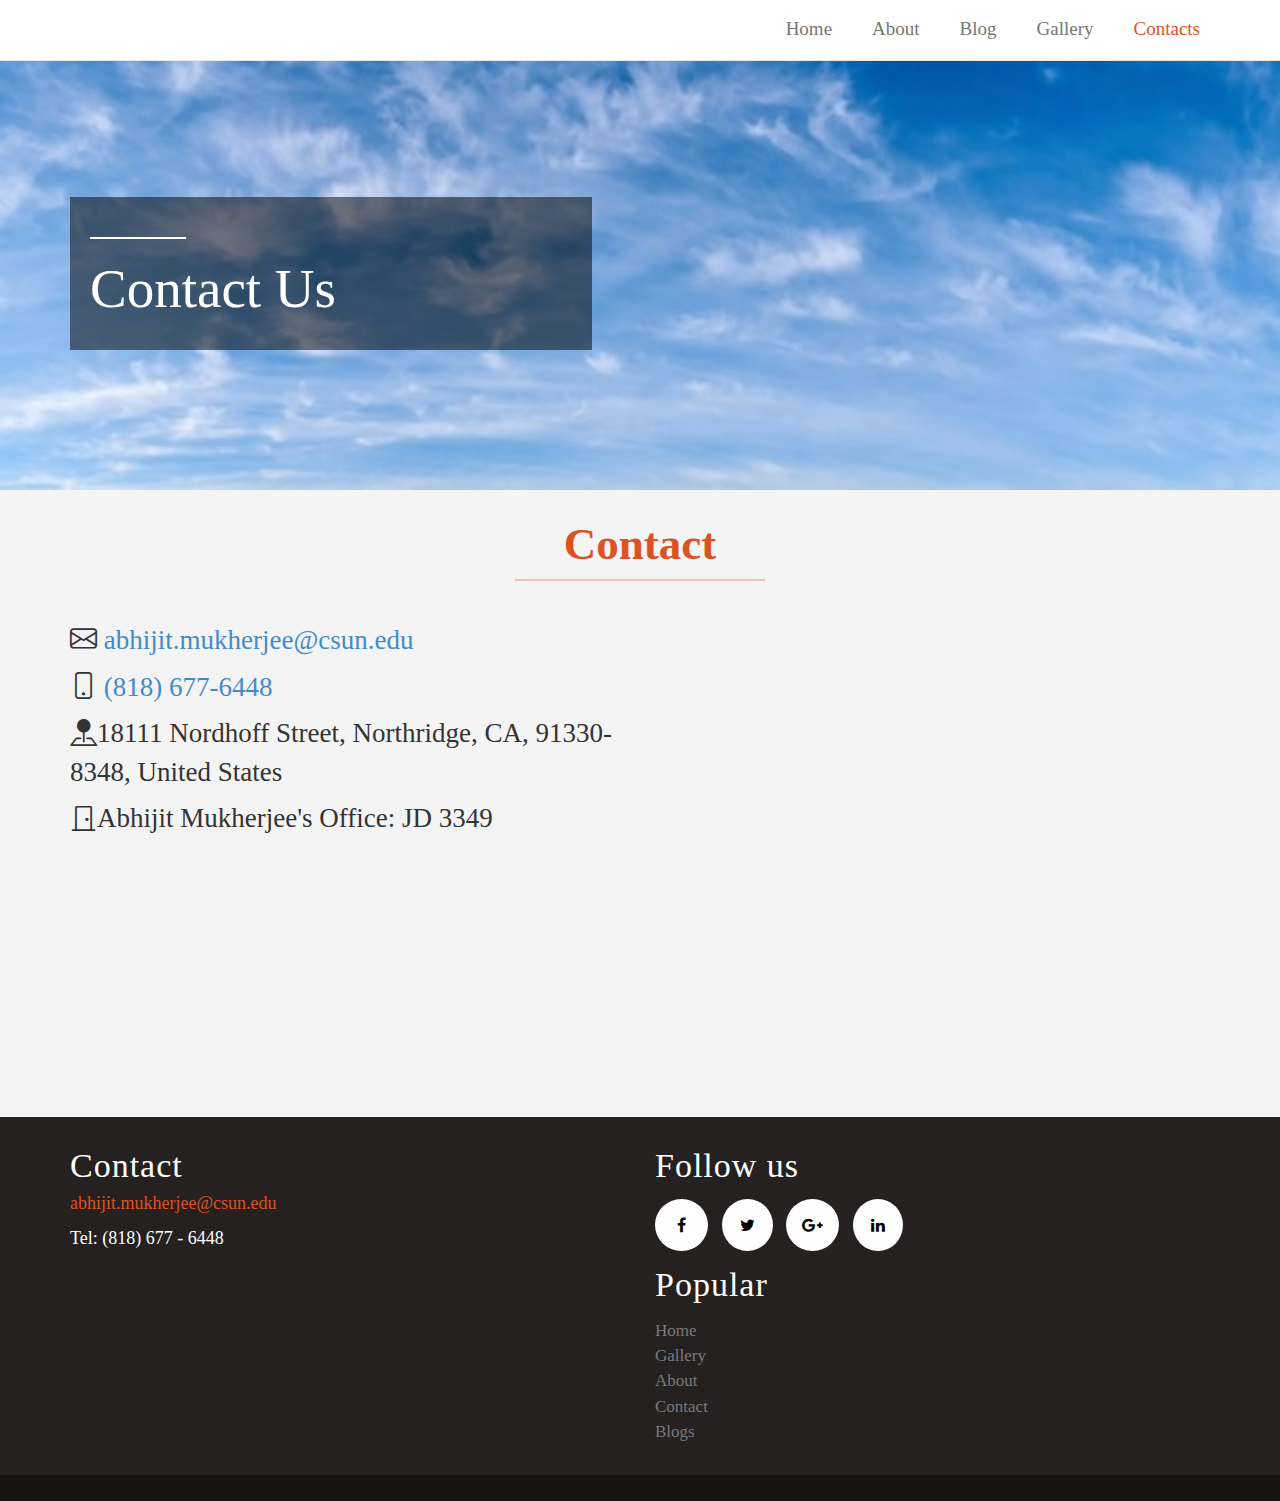
<file: contact.html>
<!DOCTYPE html>
<html lang="en">
  <head>
    <meta name="robots" content="noindex,nofollow" />
    <meta charset="utf-8">
    <meta http-equiv="X-UA-Compatible" content="IE=edge">
    <meta name="viewport" content="width=device-width, initial-scale=1">
    <title>Scientific Zone</title>
    <link href="css/bootstrap.min.css" rel="stylesheet">
    <link href="css/style.css" rel="stylesheet">
	 <link rel="stylesheet" type="text/css" href="css/font-awesome.min.css" />
	 <link rel="stylesheet" href="https://cdn.jsdelivr.net/npm/bootstrap-icons@1.5.0/font/bootstrap-icons.css">
     <script src="js/jquery-2.1.1.min.js"></script>
	 <script src="js/bootstrap.min.js"></script>

    
  </head>
  
<body>
 <section id="header">
	<nav class="navbar navbar-default navbar-fixed-top nav_home">
		<div class="container">
			<!-- Brand and toggle get grouped for better mobile display -->

	
			   <div class="navbar-header page-scroll">
				<button type="button" class="navbar-toggle" data-toggle="collapse" data-target="#bs-example-navbar-collapse-1">
					<span class="sr-only">Toggle navigation</span>
					<span class="icon-bar"></span>
					<span class="icon-bar"></span>
					<span class="icon-bar"></span>				</button>
				<!-- <a class="navbar-brand" href="index.html"><i class="fa fa-flask"></i>Scientific Zone</a> -->
			</div>


			   <div class="collapse navbar-collapse" id="bs-example-navbar-collapse-1">
				<ul class="nav navbar-nav navbar-right">					
					<li><a class="color_1" href="index.html">Home</a></li>	
                    <li><a class="color_1" href="about.html">About</a></li>						
					<li><a class=" color_1" href="blog.html">Blog</a></li>	
                    <!-- <li><a class=" color_1" href="details.html">Details</a></li>					 -->
				    <li><a class="color_1" href="gallery.html">Gallery</a></li>					
					<!-- <li><a class=" color_1" href="team.html">Team</a></li> -->
					<li><a class="color_1 active_1" href="contact.html">Contacts</a></li>
					<!-- <li class="dropdown">
                      <a href="about.html" class="dropdown-toggle color_1" data-toggle="dropdown">dropdown<b class="caret"></b></a>
					  <ul class="dropdown-menu">
						<li><a href="about.html">About</a></li>
						<li><a href="blog.html">Blog</a></li>
						<li><a href="details.html">Details</a></li>
						<li><a href="team.html">Team</a></li>
						<li><a href="gallery.html">Gallery</a></li>
						<li><a href="contact.html">Contacts</a></li>
					  </ul>
                    </li> 					 -->
				</ul>				
			</div>				
			<!-- Collect the nav links, forms, and other content for toggling -->			
			<!-- /.navbar-collapse -->
		</div>
		<!-- /.container-fluid -->
	</nav>
	</section>
	
 <section id="contact_main">
   <div class="container">
	    <div class="row">
			<div class="col-sm-7">
			 <div class="contact_main">
			   <div class="center_about_left_inner_1 clearfix">
			     <hr class="hr_2">
				 <h1>Contact Us</h1>
			   </div>
			 </div>
			</div>
			<div class="col-sm-5"></div>
		</div>
	  </div>  
	</section>
	
 <section id="contact">
	  <div class="container aniview" data-av-animation="slideInRight">
	   <div class="row">
	     <div class="col-sm-12">
		   <div class="contact">
                <div class="col-lg-12 text-center">
                    <h1>Contact</h1>
                    <hr class="star-primary">
                </div>
                <div class="col-sm-6">
                    <!-- To configure the contact form email address, go to mail/contact_me.php and update the email address in the PHP file on line 19. -->
                    <!-- The form should work on most web servers, but if the form is not working you may need to configure your web server differently. -->
                    <!-- <form name="sentMessage" id="contactForm" novalidate="">
                        <div class="row control-group">
                            <div class="form-group col-xs-12 floating-label-form-group controls">
                                <label>Name</label>
                                <input type="text" class="form-control" placeholder="" id="name" required="" data-validation-required-message="Please enter your name.">
                                <p class="help-block text-danger"></p>
                            </div>
                        </div>
                        <div class="row control-group">
                            <div class="form-group col-xs-12 floating-label-form-group controls">
                                <label>Email Address</label>
                                <input type="email" class="form-control" placeholder="" id="email" required="" data-validation-required-message="Please enter your email address.">
                                <p class="help-block text-danger"></p>
                            </div>
                        </div>
                        <div class="row control-group">
                            <div class="form-group col-xs-12 floating-label-form-group controls">
                                <label>Phone Number</label>
                                <input type="tel" class="form-control" placeholder="" id="phone" required="" data-validation-required-message="Please enter your phone number.">
                                <p class="help-block text-danger"></p>
                            </div>
                        </div>
                        <div class="row control-group">
                            <div class="form-group col-xs-12 floating-label-form-group controls">
                                <label>Message</label>
                                <textarea rows="5" class="form-control" placeholder="" id="message" required="" data-validation-required-message="Please enter a message."></textarea>
                                <p class="help-block text-danger"></p>
                            </div>
                        </div>
                        <div id="success"></div>
                        <div class="row">
                            <div class="form-group col-xs-12">
                                <button type="submit" class="btn btn-default btn-lg">Send</button>
                            </div>
                        </div>
                    </form> -->
					<div class="container-sm">
						<div class="row contact_row_mb">
							<i class="bi bi-envelope font"></i><a class="font" href="mailto:abhijit.mukherjee@csun.edu"> abhijit.mukherjee@csun.edu</a>
						</div>
						<div class="row contact_row_mb">
							<i class="bi bi-phone font"></i><a class="font"> (818) 677-6448</a>
						</div>
						<div class="row contact_row_mb">
							<p class="font"><i class="bi bi-pin-map-fill"></i>18111 Nordhoff Street, Northridge, CA, 91330-8348, United States</p>
						</div>
						<div class="row contact_row_mb">
							<p class="font"><i class="bi bi-door-closed"></i>Abhijit Mukherjee's Office: JD 3349</p>
						</div>
					</div>
                </div>
				<div class="col-sm-6">
				 <div class="contact_main_1">
					<iframe src="https://www.google.com/maps/embed?pb=!1m14!1m8!1m3!1d1961.178741336051!2d-118.52838974073492!3d34.24098106066982!3m2!1i1024!2i768!4f13.1!3m3!1m2!1s0x0%3A0xe09d98d927a25e00!2sJacaranda%20Hall!5e0!3m2!1sen!2sus!4v1624672178576!5m2!1sen!2sus" width="600" height="450" style="border:0;" allowfullscreen="" loading="lazy"></iframe>	</div>
				</div>
			</div>
		 </div>
	   </div>
	  </div>
	</section>
	

	<section id="footer">
		<div class="container">
		  <div class="row">
		   <div class="footer clearfix">
			<!-- <div class="col-sm-6">
			 <div class="footer_left">
			   <h2><a href="index.html"><i class="fa fa-flask"></i>Scientific Zone</a></h2>
			   <p>Lorem ipsum dolor sit amet, consectetur adipiscing elit.<br> Praesent libero Sed nisi Nulla quis sem at nibh<br> elementum imperdiet.</p>
			   <p>Class aptent taciti sociosqu ad litora torquent per<br> conubia nostra, per inceptos himenaeos.<br> Curabitursodales ligula in libero!
			   <br> Praesent libero Sed nisi Nulla quis sem at nibh<br> conubia nostra, per inceptos himenaeos.</p>
			 </div>
			</div> -->
			<div class="col-sm-6">
			  <div class="footer_middle">
			   <h2>Contact</h2>
			   <!-- <h5>1500 Lorem Ipsum Street<br>
	  Delhi, JK 46000</h5> -->
			   <h4><a href="#">abhijit.mukherjee@csun.edu</a></h4>
			   <h5>Tel: <a href="#">(818) 677 - 6448</a></h5>
			   <!-- <h5>Fax: <a href="#">(300) 156-8871</a></h5> -->
			   <!-- <div class="footer_middle_inner clearfix">
				 <p>Email us</p>
				 <p>More Scientific contacts</p>
				 <p>Another Details</p>
			   </div> -->
			  </div>
			</div>
			<div class="col-sm-6">
			  <div class="footer_right">
				 <h2>Follow us</h2>
				 <div class="top_right">
			 <p>
			  <a class="tag_1" href="#"><i class="fa fa-facebook"></i></a>
			  <a class="tag_2" href="#"><i class="fa fa-twitter"></i></a>
			  <a class="tag_3" href="#"><i class="fa fa-google-plus"></i></a>
			  <a class="tag_4 marg_right" href="#"><i class="fa fa-linkedin"></i></a>	   </p>
			</div>
				<h2>Popular</h2>
				<div class="footer_middle_inner clearfix">
				 <p><a href="index.html">Home</a></p>
				 <p><a href="gallery.html">Gallery</a></p>
				 <p><a href="about.html">About</a></p>
				 <p><a href="contact.html">Contact</a></p>
				 <p><a href="blog.html">Blogs</a></p>
			   </div>
			  </div>
			</div>
		   </div>
		  </div>
		</div>
	   </section>
	   
 
 <section id="footer_bottom">
	<div class="container">
	   <div class="col-sm-12">
		<div class="footer_bottom">
		  <!-- <p> © 2013 Your Website Name. All Rights Reserved | Design by <a href="http://www.templateonweb.com">TemplateOnWeb</a></p> -->
		</div>
	   </div>
	 </div>
	
   </section>
		
</body>
       
</html>
</file>
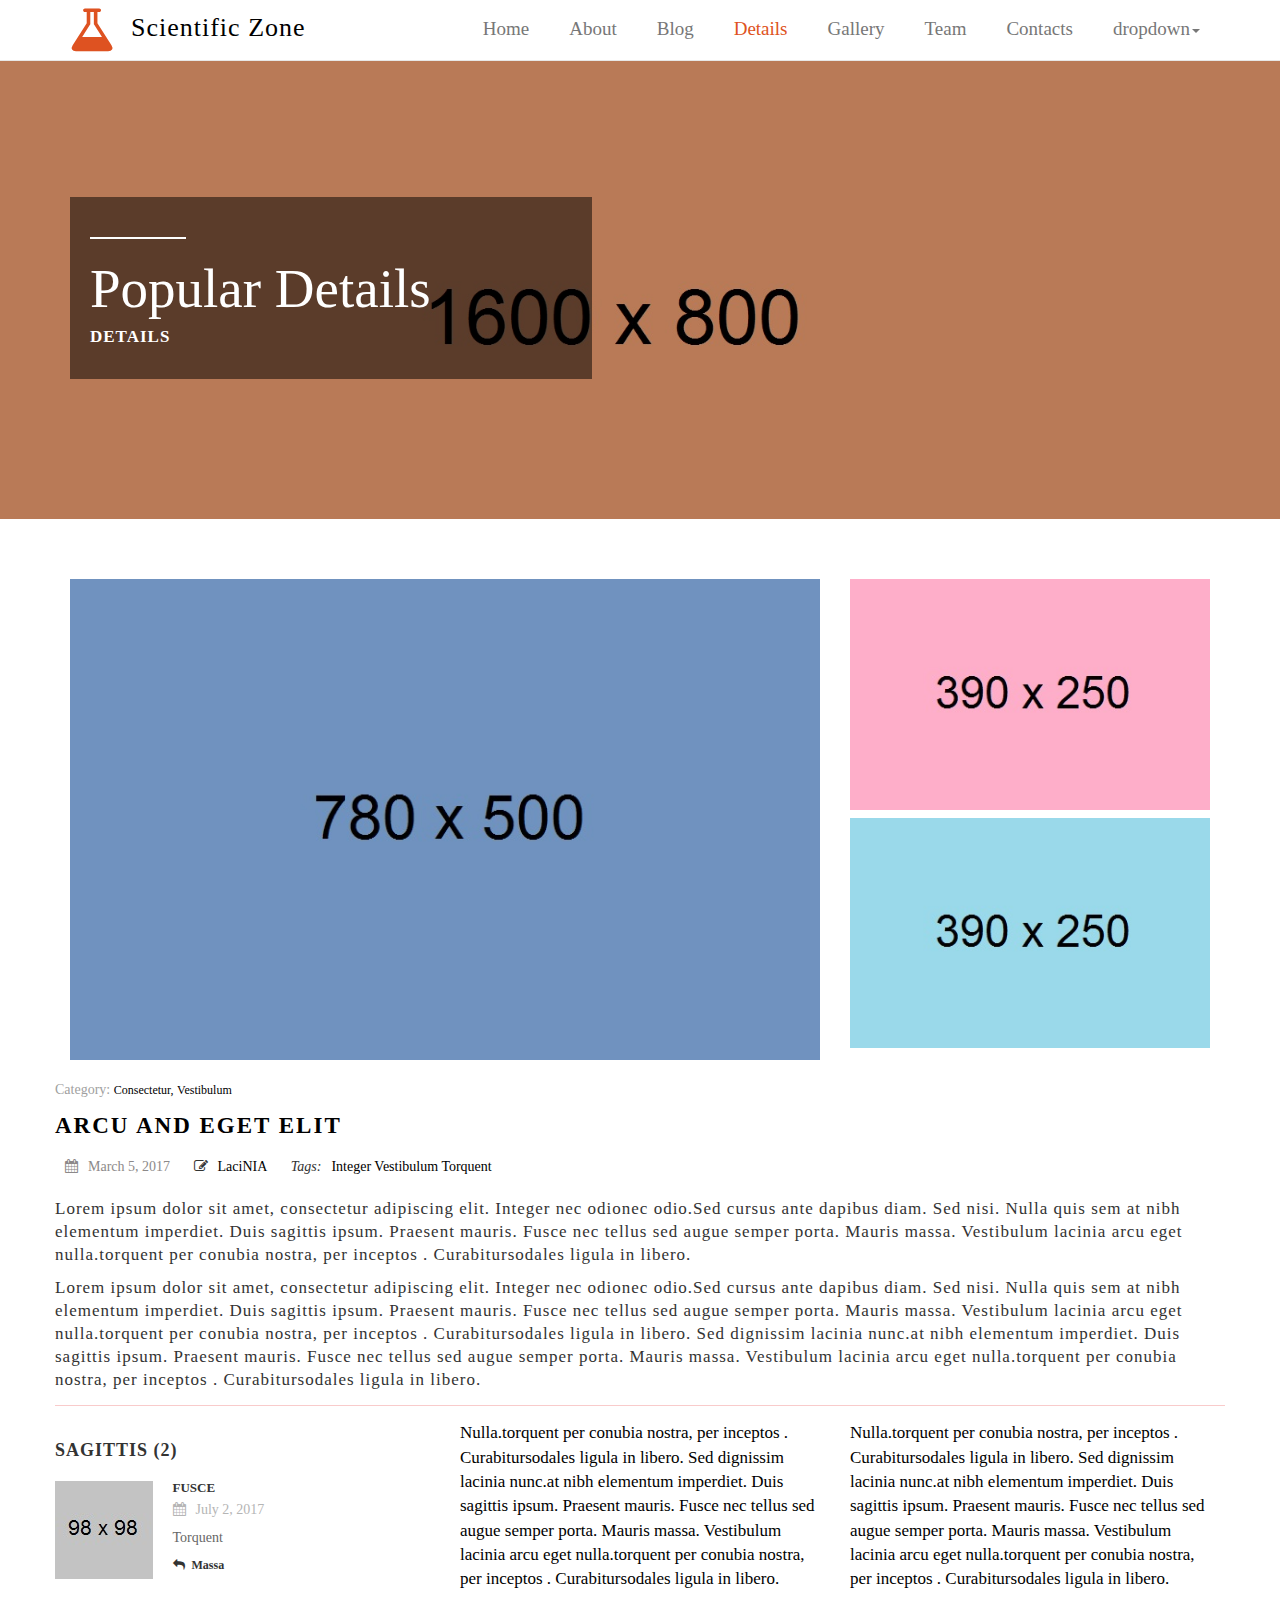
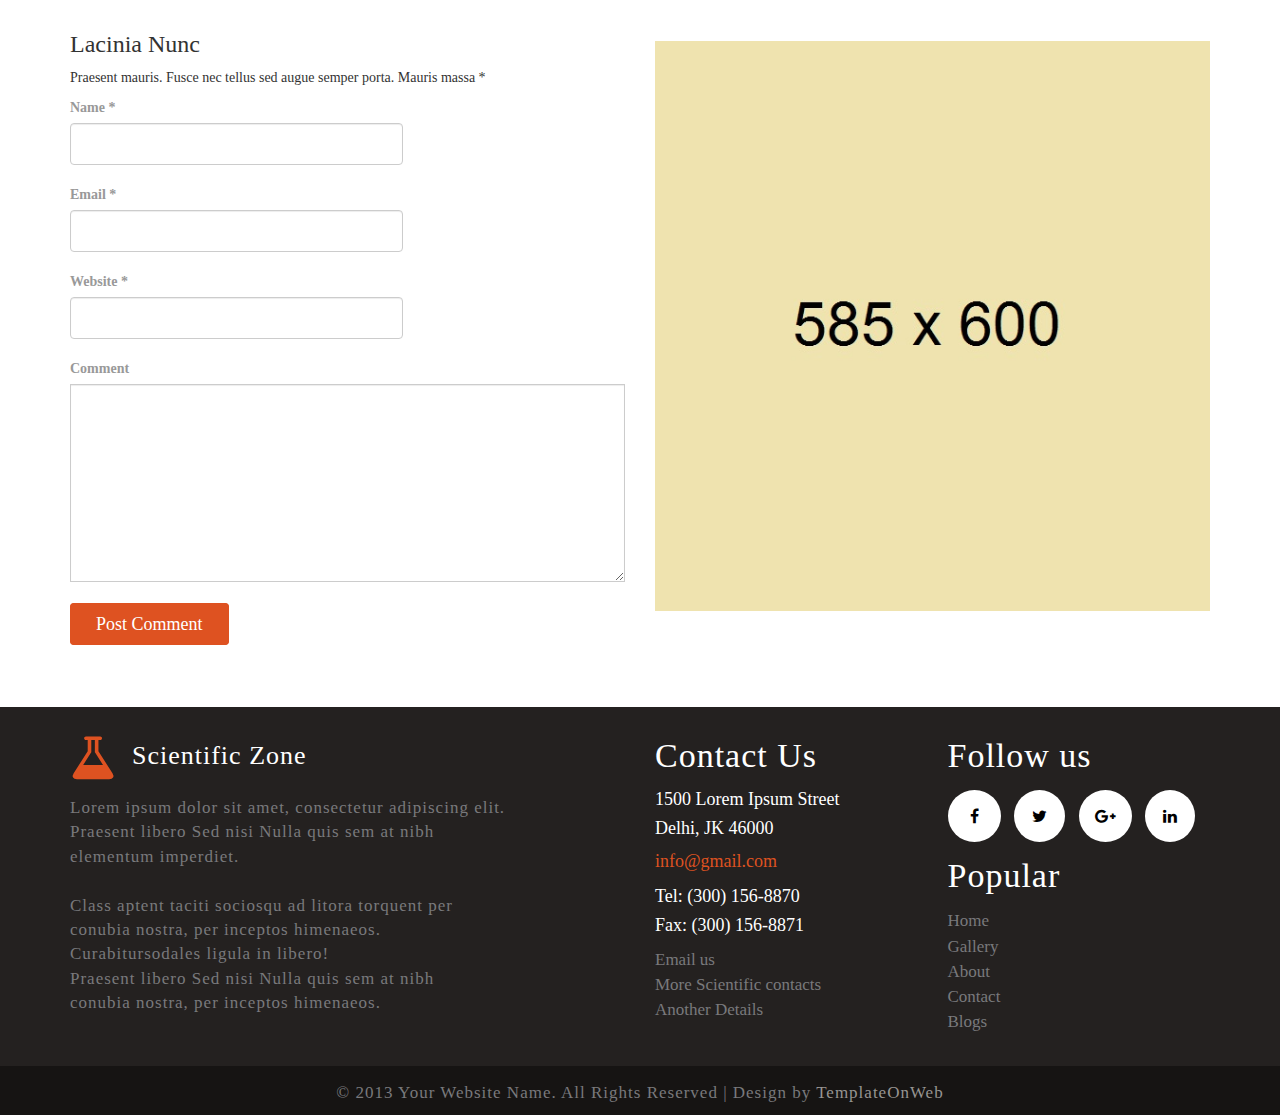
<file: details.html>
<!DOCTYPE html>
<html lang="en">
  <head>
    <meta name="robots" content="noindex,nofollow" />
    <meta charset="utf-8">
    <meta http-equiv="X-UA-Compatible" content="IE=edge">
    <meta name="viewport" content="width=device-width, initial-scale=1">
    <title>Scientific Zone</title>
    <link href="css/bootstrap.min.css" rel="stylesheet">
    <link href="css/style.css" rel="stylesheet">
	 <link rel="stylesheet" type="text/css" href="css/font-awesome.min.css" />
     <script src="js/jquery-2.1.1.min.js"></script>
	 <script src="js/bootstrap.min.js"></script>

    
  </head>
  
<body>
 <section id="header">
	<nav class="navbar navbar-default navbar-fixed-top nav_home">
		<div class="container">
			<!-- Brand and toggle get grouped for better mobile display -->	
			   <div class="navbar-header page-scroll">
				<button type="button" class="navbar-toggle" data-toggle="collapse" data-target="#bs-example-navbar-collapse-1">
					<span class="sr-only">Toggle navigation</span>
					<span class="icon-bar"></span>
					<span class="icon-bar"></span>
					<span class="icon-bar"></span>				</button>
				<a class="navbar-brand" href="index.html"><i class="fa fa-flask"></i>Scientific Zone</a>
			</div>
			   <div class="collapse navbar-collapse" id="bs-example-navbar-collapse-1">
				<ul class="nav navbar-nav navbar-right">					
					<li><a class="color_1" href="index.html">Home</a></li>	
                    <li><a class="color_1" href="about.html">About</a></li>						
					<li><a class=" color_1" href="blog.html">Blog</a></li>	
                    <li><a class=" color_1 active_1" href="details.html">Details</a></li>					
				    <li><a class="color_1" href="gallery.html">Gallery</a></li>					
					<li><a class=" color_1" href="team.html">Team</a></li>
					<li><a class="color_1" href="contact.html">Contacts</a></li>
					<li class="dropdown">
                      <a href="about.html" class="dropdown-toggle color_1" data-toggle="dropdown">dropdown<b class="caret"></b></a>
					  <ul class="dropdown-menu">
						<li><a href="about.html">About</a></li>
						<li><a href="blog.html">Blog</a></li>
						<li><a href="details.html">Details</a></li>
						<li><a href="team.html">Team</a></li>
						<li><a href="gallery.html">Gallery</a></li>
						<li><a href="contact.html">Contacts</a></li>
					  </ul>
                    </li> 					
				</ul>				
			</div>				
			<!-- Collect the nav links, forms, and other content for toggling -->			
			<!-- /.navbar-collapse -->
		</div>
		<!-- /.container-fluid -->
	</nav>
</section>	
 <section id="details_main">
   <div class="container">
	    <div class="row">
		  <div class="details_main_1 clearfix">
			<div class="col-sm-7">
			 <div class="center_about_left">
			   <div class="details_main_2 clearfix">
			     <hr class="hr_2">
				 <h1>Popular Details</h1>
				 <p>DETAILS</p>
			   </div>
			 </div>
			</div>
			<div class="col-sm-5"></div>
		  </div>
		</div>
	  </div>  	  
</section>
	
<section id="details">
 <div class="container">
  <div class="row">
   <div class="col-sm-12 space_all">
    <div class="col-sm-8">
     <div class="details_1">
     <p><a href="#"><img src="img/46.jpg" width="100%"></a></p>
    </div>
    </div>
    <div class="col-sm-4">
	 <div class="details_14">
	  <p><img src="img/47.jpg" width="100%"></p>
	 </div>
	 <div class="details_15">
	  <p><img src="img/48.jpg" width="100%"></p>
	 </div>
	</div>
   </div>
   <div class="col-sm-12 space_all">
    <div class="details_3 clearfix">
     <div class="details_2">
     <ul> 
         <li>Category:</li>
         <li><a href="#">Consectetur,</a></li>
         <li><a href="#">Vestibulum</a></li>
     </ul>
    </div>
     <div class="blog_9">
      <ul> 
          <li class="well_22"><a href="#">ARCU AND EGET ELIT</a></li>
      </ul>
     </div>
     <div class="blog_10">
      <ul> 
          <li class="well_24"><i class="fa fa-calendar"></i>March 5, 2017</li>
          <li class="well_25"><i class="fa fa-edit"></i><a href="blog details.html">LaciNIA</a></li>
          <li class="well_26"><i>Tags:</i><a href="blog details.html">Integer</a> <a href="blog details.html">Vestibulum</a> <a href="blog details.html">Torquent</a></li>  
      </ul>
      <p>Lorem ipsum dolor sit amet, consectetur adipiscing elit. Integer nec odionec odio.Sed cursus ante dapibus diam. Sed nisi. Nulla quis sem at nibh elementum imperdiet. Duis sagittis ipsum. Praesent mauris. Fusce nec tellus sed augue semper porta. Mauris massa. Vestibulum lacinia arcu eget nulla.torquent per conubia nostra, per inceptos . Curabitursodales ligula in libero.</p>
      
      <p>Lorem ipsum dolor sit amet, consectetur adipiscing elit. Integer nec odionec odio.Sed cursus ante dapibus diam. Sed nisi. Nulla quis sem at nibh elementum imperdiet. Duis sagittis ipsum. Praesent mauris. Fusce nec tellus sed augue semper porta. Mauris massa. Vestibulum lacinia arcu eget nulla.torquent per conubia nostra, per inceptos . Curabitursodales ligula in libero. Sed dignissim lacinia nunc.at nibh elementum imperdiet. Duis sagittis ipsum. Praesent mauris. Fusce nec tellus sed augue semper porta. Mauris massa. Vestibulum lacinia arcu eget nulla.torquent per conubia nostra, per inceptos . Curabitursodales ligula in libero.</p>
     </div>
    </div>
   </div>
   <div class="col-sm-12 space_all">
    <div class="col-sm-4 space_all">
     <div class="details_4">
      <h4>SAGITTIS (2)</h4>
     </div>
     <div class="col-sm-12 space_all">
      <div class="col-sm-3 space_all">
       <div class="details_4">
        <p><a href="#"><img src="img/49.jpg" width="100%"></a></p>
       </div>
      </div>
      <div class="col-sm-9 space_all">
       <div class="details_5">
        <h4>FUSCE</h4>
        <p><i class="fa fa-calendar"></i>July 2, 2017</p>
        <h5>Torquent</h5>
        <h6><i class="fa fa-reply"></i><a href="#">Massa</a></h6>
       </div>
      </div>
     </div>
    </div>
    <div class="col-sm-4">
	 <div class="details_12">
	  <p>Nulla.torquent per conubia nostra, per inceptos . Curabitursodales ligula in libero. 
		  Sed dignissim lacinia nunc.at nibh elementum imperdiet. Duis sagittis ipsum. Praesent mauris. 
		  Fusce nec tellus sed augue semper porta. Mauris massa. Vestibulum lacinia arcu eget nulla.torquent per conubia nostra, per inceptos .
		  Curabitursodales ligula in libero.</p>
	 </div>
	</div>
    <div class="col-sm-4">
	 <div class="details_12">
	  <p>Nulla.torquent per conubia nostra, per inceptos . Curabitursodales ligula in libero. 
		  Sed dignissim lacinia nunc.at nibh elementum imperdiet. Duis sagittis ipsum. Praesent mauris. 
		  Fusce nec tellus sed augue semper porta. Mauris massa. Vestibulum lacinia arcu eget nulla.torquent per conubia nostra, per inceptos .
		  Curabitursodales ligula in libero.</p>
	 </div>
	</div>
   </div>
   <div class="col-sm-12 space_all">
    <div class="col-sm-6">
	 <div class="details_6">
     <h5>Lacinia Nunc</h5>
     <p>Praesent mauris. Fusce nec tellus sed augue semper porta. Mauris massa *</p>
    </div>	   
     <div class="details_8">
	   <label for="comment">Name *</label>
	   <input type="text" class="form-control" placeholder="">
	  </div>
     <div class="details_8">
	   <label for="comment">Email *</label>
	   <input type="text" class="form-control" placeholder="">
	  </div>
      <div class="details_8">
	   <label for="comment">Website *</label>
	   <input type="text" class="form-control" placeholder="">
	  </div>
	  <div class="details_7">
	   <label for="comment">Comment</label>
	   <textarea placeholder="" class="form-control"></textarea>
	  </div>
      <div class="details_9">
       <p><a href="#">Post Comment</a></p>       
	  </div>
	</div> 
	<div class="col-sm-6">
	 <div class="details_13">
	  <p><a href="#"><img src="img/50.jpg" width="100%"></a></p>
	 </div>
	</div>     
   </div>
   </div>
  </div>
 </div>
</section>
 
 <section id="footer">
  <div class="container">
    <div class="row">
	 <div class="footer clearfix">
	  <div class="col-sm-6">
	   <div class="footer_left">
	     <h2><a href="index.html"><i class="fa fa-flask"></i>Scientific Zone</a></h2>
		 <p>Lorem ipsum dolor sit amet, consectetur adipiscing elit.<br> Praesent libero Sed nisi Nulla quis sem at nibh<br> elementum imperdiet.</p>
		 <p>Class aptent taciti sociosqu ad litora torquent per<br> conubia nostra, per inceptos himenaeos.<br> Curabitursodales ligula in libero!
		 <br> Praesent libero Sed nisi Nulla quis sem at nibh<br> conubia nostra, per inceptos himenaeos.</p>
	   </div>
	  </div>
	  <div class="col-sm-3">
	    <div class="footer_middle">
		 <h2>Contact Us</h2>
		 <h5>1500 Lorem Ipsum Street<br>
Delhi, JK 46000</h5>
         <h4><a href="#">info@gmail.com</a></h4>
		 <h5>Tel: <a href="#">(300) 156-8870</a></h5>
		 <h5>Fax: <a href="#">(300) 156-8871</a></h5>
		 <div class="footer_middle_inner clearfix">
		   <p>Email us</p>
		   <p>More Scientific contacts</p>
		   <p>Another Details</p>
		 </div>
		</div>
	  </div>
	  <div class="col-sm-3">
	    <div class="footer_right">
		   <h2>Follow us</h2>
		   <div class="top_right">
	   <p>
	    <a class="tag_1" href="#"><i class="fa fa-facebook"></i></a>
		<a class="tag_2" href="#"><i class="fa fa-twitter"></i></a>
		<a class="tag_3" href="#"><i class="fa fa-google-plus"></i></a>
		<a class="tag_4 marg_right" href="#"><i class="fa fa-linkedin"></i></a>	   </p>
	  </div>
	      <h2>Popular</h2>
		  <div class="footer_middle_inner clearfix">
		   <p><a href="index.html">Home</a></p>
		   <p><a href="gallery.html">Gallery</a></p>
		   <p><a href="about.html">About</a></p>
		   <p><a href="contact.html">Contact</a></p>
		   <p><a href="blog.html">Blogs</a></p>
		 </div>
		</div>
	  </div>
	 </div>
	</div>
  </div>
 </section>
 
 <section id="footer_bottom">
 <div class="container">
    <div class="col-sm-12">
	 <div class="footer_bottom">
	   <p> © 2013 Your Website Name. All Rights Reserved | Design by <a href="http://www.templateonweb.com">TemplateOnWeb</a></p>
	 </div>
	</div>
  </div>
 
</section>
	 
</body>
       
</html>
</file>
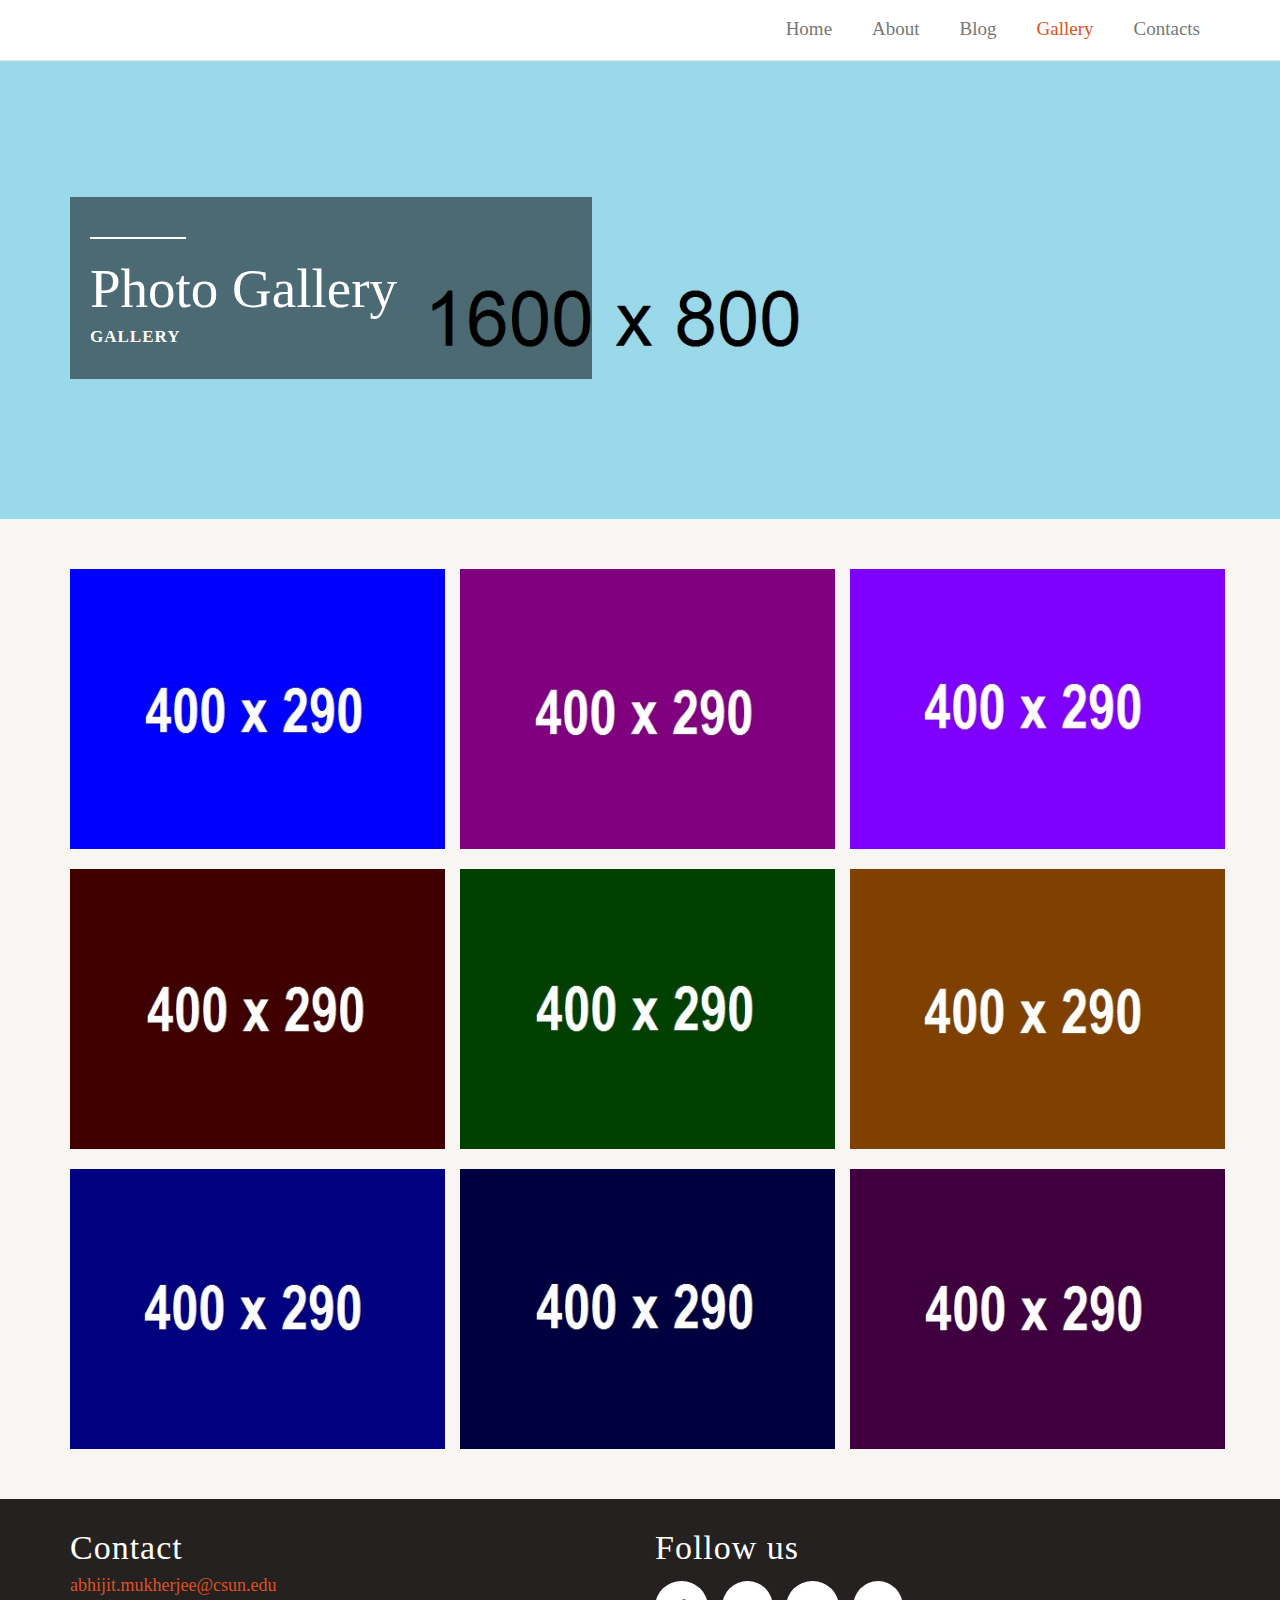
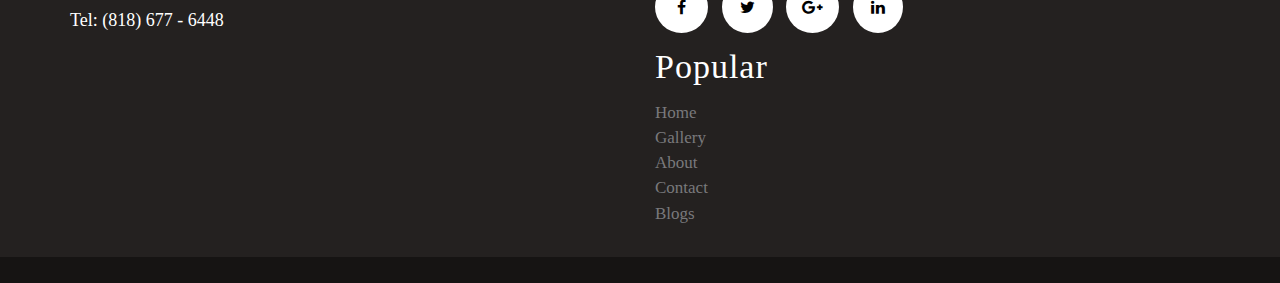
<file: gallery.html>
<!DOCTYPE html>
<html lang="en">
  <head>
    <meta name="robots" content="noindex,nofollow" />
    <meta charset="utf-8">
    <meta http-equiv="X-UA-Compatible" content="IE=edge">
    <meta name="viewport" content="width=device-width, initial-scale=1">
    <title>Scientific Zone</title>
    <link href="css/bootstrap.min.css" rel="stylesheet">
    <link href="css/style.css" rel="stylesheet">
	 <link rel="stylesheet" type="text/css" href="css/font-awesome.min.css" />
    <script src="js/jquery-2.1.1.min.js"></script>
	<script src="js/bootstrap.min.js"></script>

    
  </head>
  
<body>
 <section id="header">
	<nav class="navbar navbar-default navbar-fixed-top nav_home">
		<div class="container">
			<!-- Brand and toggle get grouped for better mobile display -->

	
			   <div class="navbar-header page-scroll">
				<button type="button" class="navbar-toggle" data-toggle="collapse" data-target="#bs-example-navbar-collapse-1">
					<span class="sr-only">Toggle navigation</span>
					<span class="icon-bar"></span>
					<span class="icon-bar"></span>
					<span class="icon-bar"></span>				</button>
				<!-- <a class="navbar-brand" href="index.html"><i class="fa fa-flask"></i>Scientific Zone</a> -->
			</div>


			   <div class="collapse navbar-collapse" id="bs-example-navbar-collapse-1">
				<ul class="nav navbar-nav navbar-right">					
					<li><a class="color_1" href="index.html">Home</a></li>	
                    <li><a class="color_1" href="about.html">About</a></li>						
					<li><a class=" color_1" href="blog.html">Blog</a></li>
                    <!-- <li><a class=" color_1" href="details.html">Details</a></li>					 -->
				    <li><a class="color_1 active_1" href="gallery.html">Gallery</a></li>					
					<!-- <li><a class=" color_1" href="team.html">Team</a></li> -->
					<li><a class="color_1" href="contact.html">Contacts</a></li>
					<!-- <li class="dropdown">
                      <a href="about.html" class="dropdown-toggle color_1" data-toggle="dropdown">dropdown<b class="caret"></b></a>
					  <ul class="dropdown-menu">
						<li><a href="about.html">About</a></li>
						<li><a href="blog.html">Blog</a></li>
						<li><a href="details.html">Details</a></li>
						<li><a href="team.html">Team</a></li>
						<li><a href="gallery.html">Gallery</a></li>
						<li><a href="contact.html">Contacts</a></li>
					  </ul>
                    </li> 					 -->
				</ul>
				
			</div>

			
	
			<!-- Collect the nav links, forms, and other content for toggling -->
			
			<!-- /.navbar-collapse -->
		</div>
		<!-- /.container-fluid -->
	</nav>
	</section>
	
 <section id="gallery_main">
   <div class="container">
	    <div class="row">
			<div class="col-sm-7">
			 <div class="gallery_main">
			   <div class="gallery_main_1 clearfix">
			     <hr class="hr_2">
				 <h1>Photo Gallery</h1>
				 <p>GALLERY</p>
			   </div>
			 </div>
			</div>
			<div class="col-sm-5"></div>
		</div>
	  </div>  	  
	</section>
	
 <section id="education_tour" class="background_1">
   <div class="container">
    <div class="row">
	 <div class="education_tour clearfix">
	  <div class="col-sm-4 space_right">
			 <a href="#">  <div class="port_1">
				   <div class="port_2">
					 <img src="img/23.jpg" width="100%">				   </div>
				   <div class="port_3">
					 <i class="fa fa-search"></i>				   </div>
			    </div> </a>			 </div>
	  <div class="col-sm-4 space_right">
			 <a href="#">  <div class="port_1">
				   <div class="port_2">
					 <img src="img/24.jpg" width="100%">				   </div>
				   <div class="port_3">
					 <i class="fa fa-search"></i>				   </div>
			    </div> </a>	    </div>
	  <div class="col-sm-4 space_right">
			 <a href="#">  <div class="port_1">
				   <div class="port_2">
					 <img src="img/25.jpg" width="100%">				   </div>
				   <div class="port_3">
					 <i class="fa fa-search"></i>				   </div>
			    </div> </a>	    </div>
	 </div>
	 <div class="education_tour clearfix">
	  <div class="col-sm-4 space_right">
			 <a href="#">  <div class="port_1">
				   <div class="port_2">
					 <img src="img/26.jpg" width="100%">				   </div>
				   <div class="port_3">
					 <i class="fa fa-search"></i>				   </div>
			    </div> </a>			 </div>
	  <div class="col-sm-4 space_right">
			 <a href="#">  <div class="port_1">
				   <div class="port_2">
					 <img src="img/27.jpg" width="100%">				   </div>
				   <div class="port_3">
					 <i class="fa fa-search"></i>				   </div>
			    </div> </a>	    </div>
	  <div class="col-sm-4 space_right">
			 <a href="#">  <div class="port_1">
				   <div class="port_2">
					 <img src="img/28.jpg" width="100%">				   </div>
				   <div class="port_3">
					 <i class="fa fa-search"></i>				   </div>
			    </div> </a>	    </div>
	 </div>
	 <div class="education_tour clearfix">
	  <div class="col-sm-4 space_right">
			 <a href="#">  <div class="port_1">
				   <div class="port_2">
					 <img src="img/29.jpg" width="100%">				   </div>
				   <div class="port_3">
					 <i class="fa fa-search"></i>				   </div>
			    </div> </a>			 </div>
	  <div class="col-sm-4 space_right">
			 <a href="#">  <div class="port_1">
				   <div class="port_2">
					 <img src="img/30.jpg" width="100%">				   </div>
				   <div class="port_3">
					 <i class="fa fa-search"></i>				   </div>
			    </div> </a>	    </div>
	  <div class="col-sm-4 space_right">
			 <a href="#">  <div class="port_1">
				   <div class="port_2">
					 <img src="img/31.jpg" width="100%">				   </div>
				   <div class="port_3">
					 <i class="fa fa-search"></i>				   </div>
			    </div> </a>	    </div>
	 </div>
	</div>
   </div>
 </section>
	

 <section id="footer">
	<div class="container">
	  <div class="row">
	   <div class="footer clearfix">
		<!-- <div class="col-sm-6">
		 <div class="footer_left">
		   <h2><a href="index.html"><i class="fa fa-flask"></i>Scientific Zone</a></h2>
		   <p>Lorem ipsum dolor sit amet, consectetur adipiscing elit.<br> Praesent libero Sed nisi Nulla quis sem at nibh<br> elementum imperdiet.</p>
		   <p>Class aptent taciti sociosqu ad litora torquent per<br> conubia nostra, per inceptos himenaeos.<br> Curabitursodales ligula in libero!
		   <br> Praesent libero Sed nisi Nulla quis sem at nibh<br> conubia nostra, per inceptos himenaeos.</p>
		 </div>
		</div> -->
		<div class="col-sm-6">
		  <div class="footer_middle">
		   <h2>Contact</h2>
		   <!-- <h5>1500 Lorem Ipsum Street<br>
  Delhi, JK 46000</h5> -->
		   <h4><a href="#">abhijit.mukherjee@csun.edu</a></h4>
		   <h5>Tel: <a href="#">(818) 677 - 6448</a></h5>
		   <!-- <h5>Fax: <a href="#">(300) 156-8871</a></h5> -->
		   <!-- <div class="footer_middle_inner clearfix">
			 <p>Email us</p>
			 <p>More Scientific contacts</p>
			 <p>Another Details</p>
		   </div> -->
		  </div>
		</div>
		<div class="col-sm-6">
		  <div class="footer_right">
			 <h2>Follow us</h2>
			 <div class="top_right">
		 <p>
		  <a class="tag_1" href="#"><i class="fa fa-facebook"></i></a>
		  <a class="tag_2" href="#"><i class="fa fa-twitter"></i></a>
		  <a class="tag_3" href="#"><i class="fa fa-google-plus"></i></a>
		  <a class="tag_4 marg_right" href="#"><i class="fa fa-linkedin"></i></a>	   </p>
		</div>
			<h2>Popular</h2>
			<div class="footer_middle_inner clearfix">
			 <p><a href="index.html">Home</a></p>
			 <p><a href="gallery.html">Gallery</a></p>
			 <p><a href="about.html">About</a></p>
			 <p><a href="contact.html">Contact</a></p>
			 <p><a href="blog.html">Blogs</a></p>
		   </div>
		  </div>
		</div>
	   </div>
	  </div>
	</div>
   </section>
   
 
 <section id="footer_bottom">
	<div class="container">
	   <div class="col-sm-12">
		<div class="footer_bottom">
		  <!-- <p> © 2013 Your Website Name. All Rights Reserved | Design by <a href="http://www.templateonweb.com">TemplateOnWeb</a></p> -->
		</div>
	   </div>
	 </div>
	
   </section>
		
</body>
       
</html>
</file>
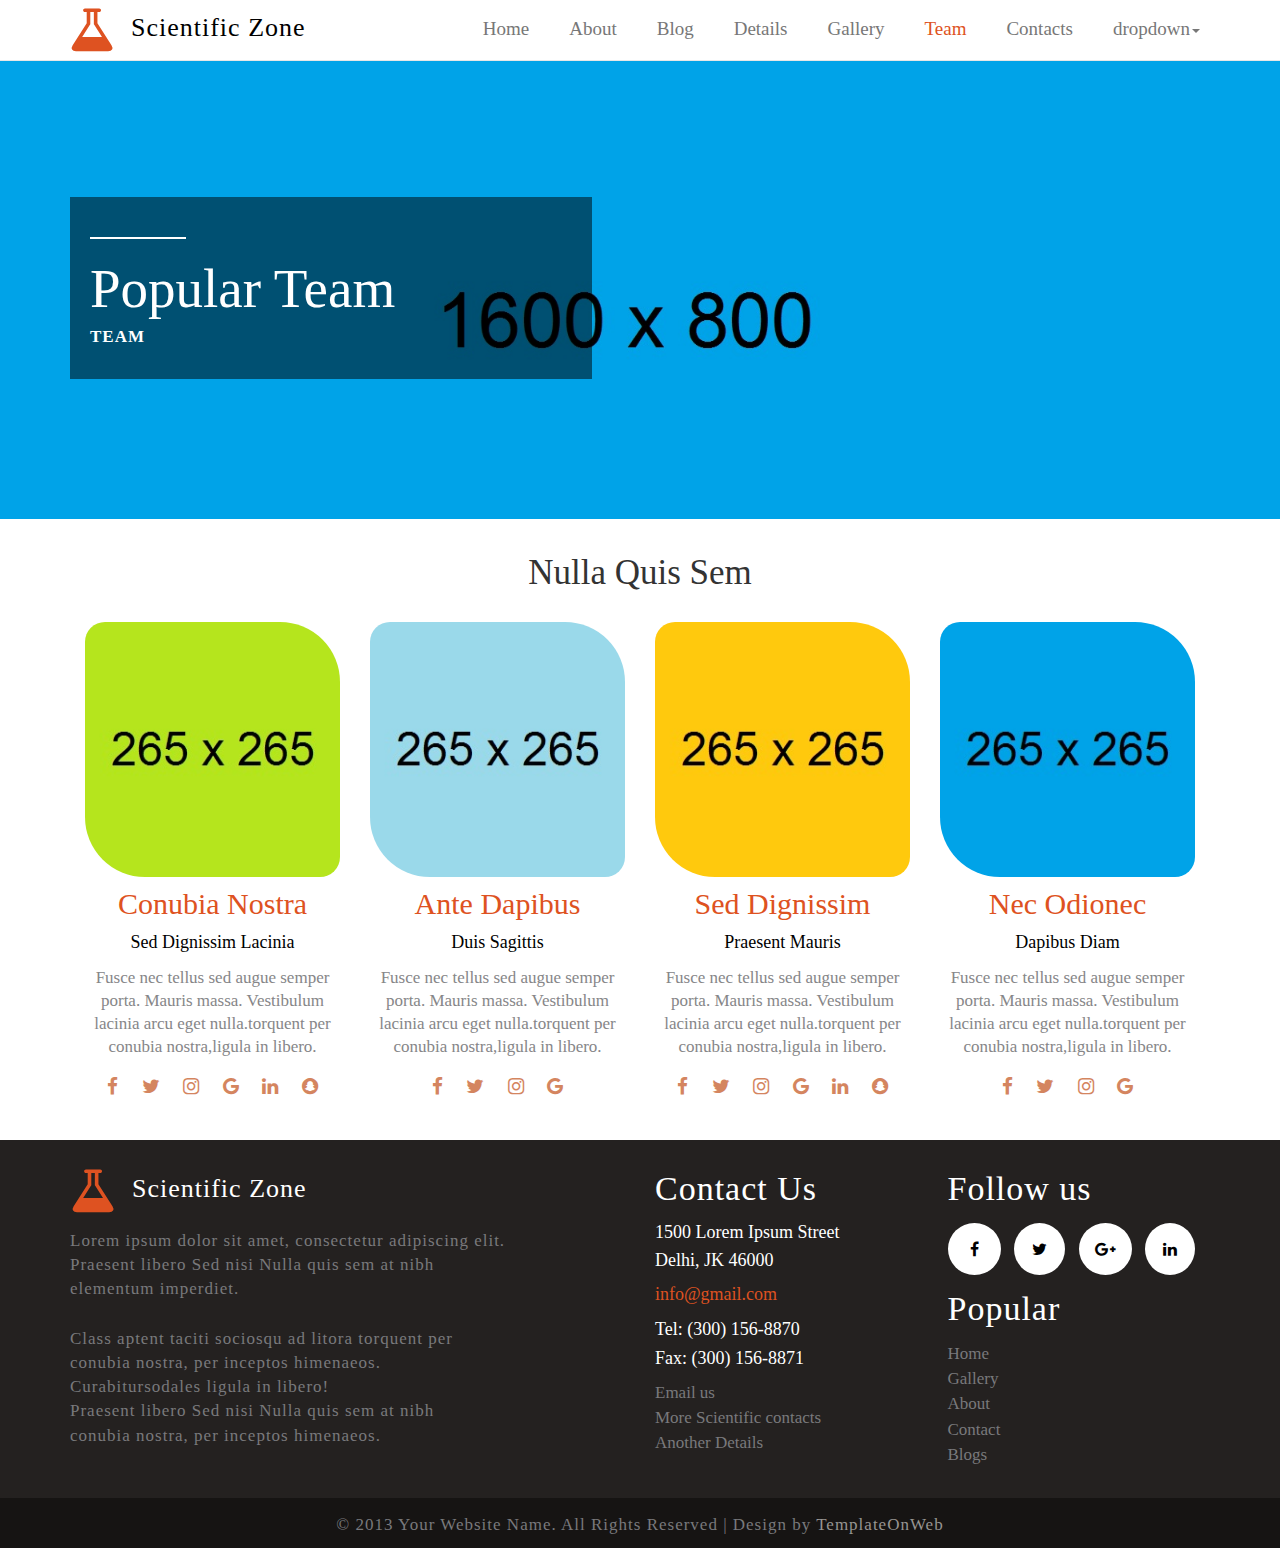
<file: team.html>
<!DOCTYPE html>
<html lang="en">
  <head>
    <meta name="robots" content="noindex,nofollow" />
    <meta charset="utf-8">
    <meta http-equiv="X-UA-Compatible" content="IE=edge">
    <meta name="viewport" content="width=device-width, initial-scale=1">
    <title>Scientific Zone</title>
    <link href="css/bootstrap.min.css" rel="stylesheet">
    <link href="css/style.css" rel="stylesheet">
	 <link rel="stylesheet" type="text/css" href="css/font-awesome.min.css" />
     <script src="js/jquery-2.1.1.min.js"></script>
	 <script src="js/bootstrap.min.js"></script>

    
  </head>
  
<body>
 <section id="header">
	<nav class="navbar navbar-default navbar-fixed-top nav_home">
		<div class="container">
			<!-- Brand and toggle get grouped for better mobile display -->

	
			   <div class="navbar-header page-scroll">
				<button type="button" class="navbar-toggle" data-toggle="collapse" data-target="#bs-example-navbar-collapse-1">
					<span class="sr-only">Toggle navigation</span>
					<span class="icon-bar"></span>
					<span class="icon-bar"></span>
					<span class="icon-bar"></span>
				</button>
				<a class="navbar-brand" href="index.html"><i class="fa fa-flask"></i>Scientific Zone</a>
			</div>
			   <div class="collapse navbar-collapse" id="bs-example-navbar-collapse-1">
				<ul class="nav navbar-nav navbar-right">					
					<li><a class="color_1" href="index.html">Home</a></li>	
                    <li><a class="color_1" href="about.html">About</a></li>						
					<li><a class=" color_1" href="blog.html">Blog</a></li>	
                    <li><a class=" color_1" href="details.html">Details</a></li>					
				    <li><a class="color_1" href="gallery.html">Gallery</a></li>					
					<li><a class=" color_1 active_1" href="team.html">Team</a></li>
					<li><a class="color_1" href="contact.html">Contacts</a></li>
					<li class="dropdown">
                      <a href="about.html" class="dropdown-toggle color_1" data-toggle="dropdown">dropdown<b class="caret"></b></a>
					  <ul class="dropdown-menu">
						<li><a href="about.html">About</a></li>
						<li><a href="blog.html">Blog</a></li>
						<li><a href="details.html">Details</a></li>
						<li><a href="team.html">Team</a></li>
						<li><a href="gallery.html">Gallery</a></li>
						<li><a href="contact.html">Contacts</a></li>
					  </ul>
                    </li> 					
				</ul>				
			</div>				
			<!-- Collect the nav links, forms, and other content for toggling -->			
			<!-- /.navbar-collapse -->
		</div>
		<!-- /.container-fluid -->
	</nav>
	</section>
	
 <section id="team_main">
   <div class="container">
	    <div class="row">
			<div class="col-sm-7">
			 <div class="team_main">
			   <div class="team_main_1 clearfix">
			     <hr class="hr_2">
				 <h1>Popular Team</h1>
				 <p>TEAM</p>
			   </div>
			 </div>
			</div>
			<div class="col-sm-5"></div>
		</div>
	  </div>  	  
	</section>
	
 <section id="layout" class="clearfix">
 <div class="container">
  <div class="row">
   <div class="col-sm-12">
    <div class="layout_1">
	 <h2>Nulla Quis Sem</h2>
	</div>
	<div class="col-sm-3">
	 <div class="layout_main clearfix">
	  <div class="layout_2">
	     <p><a href="#"><img src="img/55.jpg" alt="abc"></a></p>
	  </div>
	  <div class="layout_3">
		  <h3>Conubia Nostra</h3>
		  <p>Sed Dignissim Lacinia</p>
	  </div>
	  <div class="layout_4">
	  <p>Fusce nec tellus sed augue semper porta. Mauris massa. Vestibulum lacinia arcu eget nulla.torquent per conubia nostra,ligula in libero.</p>
	  <ul>
	      <li><a href="#"><i class="fa fa-facebook"></i></a></li>
		  <li><a href="#"><i class="fa fa-twitter"></i></a></li>
		  <li><a href="#"><i class="fa fa-instagram"></i></a></li>
		  <li><a href="#"><i class="fa fa-google"></i></a></li>
		  <li><a href="#"><i class="fa fa-linkedin"></i></a></li>
		  <li><a href="#"><i class="fa fa-snapchat"></i></a></li>
	  </ul>
	 </div>
	 </div>	 	 
	</div>
	<div class="col-sm-3">
	 <div class="layout_main clearfix">
	   <div class="layout_2">
	  <p><a href="#"><img src="img/56.jpg" alt="abc"></a></p>
	 </div>
	 <div class="layout_3">
	  <h3>Ante Dapibus</h3>
	  <p>Duis Sagittis</p>
	 </div>
	 <div class="layout_4">
	  <p>Fusce nec tellus sed augue semper porta. Mauris massa. Vestibulum lacinia arcu eget nulla.torquent per conubia nostra,ligula in libero.</p>
	  <ul>
	      <li><a href="#"><i class="fa fa-facebook"></i></a></li>
		  <li><a href="#"><i class="fa fa-twitter"></i></a></li>
		  <li><a href="#"><i class="fa fa-instagram"></i></a></li>
		  <li><a href="#"><i class="fa fa-google"></i></a></li>
	  </ul>
	 </div>
	 </div>	 
	</div>
	<div class="col-sm-3">
	 <div class="layout_main clearfix">
	   <div class="layout_2">
	  <p><a href="#"><img src="img/57.jpg" alt="abc"></a></p>
	 </div>
	 <div class="layout_3">
	  <h3>Sed Dignissim</h3>
	  <p>Praesent Mauris</p>
	 </div>
	 <div class="layout_4">
	  <p>Fusce nec tellus sed augue semper porta. Mauris massa. Vestibulum lacinia arcu eget nulla.torquent per conubia nostra,ligula in libero.</p>
	  <ul>
	      <li><a href="#"><i class="fa fa-facebook"></i></a></li>
		  <li><a href="#"><i class="fa fa-twitter"></i></a></li>
		  <li><a href="#"><i class="fa fa-instagram"></i></a></li>
		  <li><a href="#"><i class="fa fa-google"></i></a></li>
		  <li><a href="#"><i class="fa fa-linkedin"></i></a></li>
		  <li><a href="#"><i class="fa fa-snapchat"></i></a></li>
	  </ul>
	 </div>
	 </div>	 
	</div>
	<div class="col-sm-3">
	 <div class="layout_main clearfix">
	   <div class="layout_2">
	  <p><a href="#"><img src="img/58.jpg" alt="abc"></a></p>
	 </div>
	 <div class="layout_3">
	  <h3>Nec Odionec</h3>
	  <p>Dapibus Diam</p>
	 </div>
	 <div class="layout_4">
	  <p>Fusce nec tellus sed augue semper porta. Mauris massa. Vestibulum lacinia arcu eget nulla.torquent per conubia nostra,ligula in libero.</p>
	  <ul>
	      <li><a href="#"><i class="fa fa-facebook"></i></a></li>
		  <li><a href="#"><i class="fa fa-twitter"></i></a></li>
		  <li><a href="#"><i class="fa fa-instagram"></i></a></li>
		  <li><a href="#"><i class="fa fa-google"></i></a></li>
	  </ul>
	 </div>
	 </div>	 
	</div>
   </div>
  </div>
 </div>
</section>

 <section id="footer">
  <div class="container">
    <div class="row">
	 <div class="footer clearfix">
	  <div class="col-sm-6">
	   <div class="footer_left">
	     <h2><a href="index.html"><i class="fa fa-flask"></i>Scientific Zone</a></h2>
		 <p>Lorem ipsum dolor sit amet, consectetur adipiscing elit.<br> Praesent libero Sed nisi Nulla quis sem at nibh<br> elementum imperdiet.</p>
		 <p>Class aptent taciti sociosqu ad litora torquent per<br> conubia nostra, per inceptos himenaeos.<br> Curabitursodales ligula in libero!
		 <br> Praesent libero Sed nisi Nulla quis sem at nibh<br> conubia nostra, per inceptos himenaeos.</p>
	   </div>
	  </div>
	  <div class="col-sm-3">
	    <div class="footer_middle">
		 <h2>Contact Us</h2>
		 <h5>1500 Lorem Ipsum Street<br>
Delhi, JK 46000</h5>
         <h4><a href="#">info@gmail.com</a></h4>
		 <h5>Tel: <a href="#">(300) 156-8870</a></h5>
		 <h5>Fax: <a href="#">(300) 156-8871</a></h5>
		 <div class="footer_middle_inner clearfix">
		   <p>Email us</p>
		   <p>More Scientific contacts</p>
		   <p>Another Details</p>
		 </div>
		</div>
	  </div>
	  <div class="col-sm-3">
	    <div class="footer_right">
		   <h2>Follow us</h2>
		   <div class="top_right">
	   <p>
	    <a class="tag_1" href="#"><i class="fa fa-facebook"></i></a>
		<a class="tag_2" href="#"><i class="fa fa-twitter"></i></a>
		<a class="tag_3" href="#"><i class="fa fa-google-plus"></i></a>
		<a class="tag_4 marg_right" href="#"><i class="fa fa-linkedin"></i></a>
	   </p>
	  </div>
	      <h2>Popular</h2>
		  <div class="footer_middle_inner clearfix">
		   <p><a href="index.html">Home</a></p>
		   <p><a href="gallery.html">Gallery</a></p>
		   <p><a href="about.html">About</a></p>
		   <p><a href="contact.html">Contact</a></p>
		   <p><a href="blog.html">Blogs</a></p>
		 </div>
		</div>
	  </div>
	 </div>
	</div>
  </div>
 </section>
 
 
 <section id="footer_bottom">
 <div class="container">
    <div class="col-sm-12">
	 <div class="footer_bottom">
	   <p> © 2013 Your Website Name. All Rights Reserved | Design by <a href="http://www.templateonweb.com">TemplateOnWeb</a></p>
	 </div>
	</div>
  </div>
 
</section>
	 
</body>
       
</html>
</file>
<file: css/style.css>
/*
Template Name:Scientific Zone
File: Layout CSS
Author: Templates On Web
Author URI: http://templateonweb.com/
Licence: <a href="http://www.templateonweb.com/terms.php?v=content&contentid=152">Website Template Licence</a>
*/
body{
     font-family:"Times New Roman", Times, serif;
  }

a:hover{
text-decoration:none;
}

ul{
padding:0;
margin:0;
list-style:none;
}
p{
padding:0;
margin:0;
}
h1{
padding:0;
margin:0;
}
h2{
padding:0;
margin:0;
}
h3{
padding:0;
margin:0;
}
h4{
padding:0;
margin:0;
}
h5{
padding:0;
margin:0;
}
h6{
padding:0;
margin:0;
}
.border_none_1{
border:none!important;
}
.background_1{
background:#f7f6f2;
}
.background_none_1{
background:none!important;
}
.border_bottom_1{
border-bottom:1px solid #f3f4f7;
}
.border_top_1{
border-top:1px solid #f3f4f7;
}
.border_right_1{
border-right:1px solid #e1e1e1;
}
.border_left_1{
border-left:1px solid #cccccc;
}
.space_left{
padding-left:0; 
} 
.space_right{
padding-right:0; 
} 
.space_all{
padding:0; 
} 
.marg_1{
     margin-bottom:0!important;
	 }
.marg_top{
     margin-top:0!important;
	 }
.marg_right{
     margin-right:0!important;
	 }
.active_1{
   color:#de5221!important;
  }
/*********************header****************/
#header .navbar-default {
 background: none;
 padding-top: 4px;
 padding-bottom: 6px;
 background: #fff;
}
#header .navbar-default ul li ul {
    min-width: 140%;
    left: 0!important;
    padding: 15px 30px 15px 5px;
    background: #e5754d;
    margin-top: 7px;
    text-align: center;
  }
#header .navbar-default ul li ul li a{
  font-size:17px;
  padding-bottom:5px;
  color:#f4f4f4;
  }
#header .navbar-default ul li ul li a:hover{
  background:none;
  color:#000;
  }

#header .navbar-default .navbar-nav>.open>a, .navbar-default .navbar-nav>.open>a:hover, .navbar-default .navbar-nav>.open>a:focus {
    background:none;
}
#header .navbar-default .color_1{
  font-size:19px;
  margin-right:10px;
  }
#header .navbar-default .color_1:hover{
 color:#de5221!important;
  }
#header .navbar-default .navbar-brand {
font-size:26px;
letter-spacing:1px;
color:#000;
line-height:0;
  }
#header .navbar-default .navbar-brand:hover {
color:#000;
  }

#header .navbar-default .navbar-brand i{
font-size:50px;
vertical-align:middle;
margin-right:15px;
line-height:0;
line-height:0.5em;
color:#de5221;
  }
#header .navbar-brand {
 padding: 14px;
}
/*********************header_end****************/

/*********************center****************/
#center{
 background-image: url(../img/Colorful-Circle-Simple-Background-Image-1.jpg);
 background-repeat: no-repeat;
 background-size: cover;
 padding-top:150px;
 padding-bottom:120px;
  }
#center{
  margin-top:19px;
   }
.center_left{
  padding-top:140px;
  background-color: #00000073;
  padding: 20px 20px 65px 40px;
  }
.center_left .hr_1{
  border-color:#fff;
  border-width:2px;
  width:50%;
  float:left;
  }
.center_left_inner {
margin-top:60px;
  }

.center_left_inner p{
 clear:left;
 width:70%;
 color:#fff;
 font-size:22px;
  }
.center_left_inner_1{
margin-top:10px;  
  }
.center_left_inner_1 .hr_2{
  border-color:#fff;
  border-width:2px;
  width:9%;
  float:left;
  }
.center_left_inner_1 h1{
clear:left;
color:#FFFFFF;
font-size:55px;
  }
.center_left_inner_1 p{
margin-top:60px;
  }
.center_left_inner_1 p a{
background:#de5221;
padding:20px 45px 23px 45px;
color:#fff;
font-size:18px;
letter-spacing:1px;
border-radius:30px;
  }
.center_left_inner_1 p a:hover{
background:#b2421a;
  }
/*********************center_end****************/
/*********************research****************/
#research{
  padding-top: 50px;
  padding-bottom: 50px;
  }
.research_1_inner{ 
 box-shadow: 0 0 3px 0px #de5221;
 padding: 30px;
 }
.research h4{
  color:#000;
  letter-spacing:1px;
  font-weight:bold;
  font-size:18px;
  }
.research h1{
  margin-top:5px;
  letter-spacing:1px;
  font-size:42px;
  color: #242120;
  }
.research_1{
  margin-top:50px;
  }
.research_1_inner h2{
 font-size:70px; 
  }
.research_1_inner h2 i{
    color: #de5221;
  }
.research_1_inner h3{
    margin-top:25px;
	letter-spacing:1px;
	font-size:26px;
  }
.research_1_inner h3 a{
    color: #242120; 
  }
.research_1_inner h3 a:hover{
     color: #de5221;
  }
.research_1_inner p{
margin-top:20px;
color: #8c8c8c;
font-size: 18px;
letter-spacing:1px;
margin-bottom:35px;
  }
.research_1_inner h4 hr{
width:22%;
border-color:#de5221;
border-width:2px;
  }
/*********************research_end****************/

/*********************about_home****************/
#about_home{
 background: #f3f0ea;
 padding-top:50px;
 padding-bottom:50px;
   }
.about_home_left{
  padding-top:0px;
  }
.card-image{
    overflow: hidden;
    -webkit-transform-style: preserve-3d;
    -moz-transform-style: preserve-3d;
    -ms-transform-style: preserve-3d;
    -o-transform-style: preserve-3d;
    transform-style: preserve-3d;
}

.card-image img{
    -webkit-transition: all 0.4s ease;
    -moz-transition: all 0.4s ease;
    -ms-transition: all 0.4s ease;
    -o-transition: all 0.4s ease;
    transition: all 0.4s ease;
}

 /* .card-image:hover img{
    -webkit-transform: scale(1.2) rotate(-7deg);
    -moz-transform: scale(1.2) rotate(-7deg);
    -ms-transform: scale(1.2) rotate(-7deg);
    -o-transform: scale(1.2) rotate(-7deg);
    transform: scale(1.2) rotate(-7deg);
} */
.about_home_right{
  padding-top:30px;
  }
.about_home_right h4{
    color: #6b6969;
	letter-spacing:1px;
	font-weight:bold;
	font-size:18px;
  }
.about_home_right h1{
  letter-spacing:1px;
  font-size:42px;
  color: #242120;
  line-height:1.4em;
  }
 .about_home_right h3{
     color: #242120;
    font-size: 26px;
	margin-top:0px;
  }
 .about_home_right p{
	margin-top:10px;
	color: #8c8c8c;
	font-size:18px;
	letter-spacing:1px;
  }
/*********************about_home_end****************/

/*********************work****************/
#work{
  padding-top: 50px;
  padding-bottom: 70px;
  }
.work_left blockquote{
border-color:#de5221!important;
border-width:2px;
  }
.work_left blockquote h4{
    color: #868484;
	letter-spacing:1px;
	font-weight:bold;
	font-size:18px;
	padding:8px;
  }
.work_left img{ 
 width:100%;
 }
.work_right h1{
  letter-spacing:1px;
  font-size:42px;
  color: #242120;
  line-height:1.4em;
  }
.work_right h3{
color: #8c8c8c;
margin-top:15px;
line-height:1.4em;
font-size:26px;
  }
.work_right_1{
  margin-top:40px;
  }
.work_right_1_inner h2{
   font-size: 32px;
   letter-spacing:1px;
   }
.work_right_1_inner h2 a{
   color: #242120;
   }
.work_right_1_inner h2 a:hover{
   color: #de5221;
   }
.work_right_1_inner p{
 margin-top:8px;
 color: #8c8c8c;
 font-size:18px;
 letter-spacing:1px;
   }
 
.work_right_1_inner h5{
margin-top:40px;
  }
.work_right_1_inner h5 a{
background:#fff;
padding:15px 50px 18px 50px;
color: #242120;
border:2px solid #de5221;
font-size:18px;
letter-spacing:1px;
border-radius:30px;
  }
.work_right_1_inner h5 a:hover{
background:#de5221;
color:#fff;
  }
/*********************work_end****************/
/********************* business ****************/
#business{  
 padding-top:50px;
 padding-bottom:50px;
 background-color: #f7f7f7;
 }
.business_1{
 text-align:center;
}
.business_1 h6 {
 padding-bottom: 20px;
}
.business_1 h6 a {
 font-size: 15px;
 color: #000;
 letter-spacing: 2px;
 font-weight: 600;
}
.business_1 h2 {
 font-size: 40px;
 font-weight: 500;
 padding-bottom:30px;
 color: #000;
}
.port effect-1{ 
height:100%;  
  }
/*----*/
#business .text-desc{
	position: absolute; 
	left: 0; top: 0;
	 background-color: #000;
	 height: 100%; 
	 opacity: 0;
	 width: 100%;
	 padding: 20px;
 }
/* effect-7 css */
#business .port{
	float: left;
	 width: 100%; 
	 position: relative; 
	 overflow: hidden;
	 text-align: center;
	 overflow: hidden;
 }
#business .port .text-desc{
	opacity: 0;
	 transition: 0.5s;
	 color: #fff;
 }
#business .port .text-desc h6{
font-size:1.7em;
margin-bottom:0.5em;
color:#fff;
}
#business .port .text-desc p{
	font-size:1em;
	line-height:1.3em;
	letter-spacing: 1px;
	color:#fff;
 }
#business .port.effect-1 img{
	transition: 0.5s; 
	position: relative;
	 left: 0;
 }
#business .port.effect-1:hover img{
	left: 50%;
}
#business .port.effect-1 .text-desc{
	transform: perspective(600px) rotateY(90deg); 
	transform-origin: left center 0;
	 width: 50%;
	 position: absolute;
	 left: 0; top: 0; 
	 padding: 4em 0.7em;
 }
#business .port.effect-1:hover .text-desc{
	opacity: 1; 
	transform: perspective(600px) rotateY(0deg);
	 z-index: 99;
}
/********************* business_end ****************/

 /*********************trending****************/
 #trending{
   padding-top:50px;
   padding-bottom:50px;
   }
.trending_left h4{
    color:#000;
	letter-spacing:1px;
	font-weight:bold;
	font-size:18px;
  }
.trending_left h1{
    letter-spacing: 1px;
    font-size: 42px;
    color: #242120;
    line-height: 1.1em;
	margin-top:18px;
  }
.trending_left p{
   margin-top: 35px;
    color: #8c8c8c;
    font-size: 17px;
    margin-bottom: 55px;
    letter-spacing: 1px;
  }
  
.trending_left h5{
margin-top:40px;
  }
.trending_left h5 a{
background:#fff;
padding:15px 45px 18px 45px;
color: #242120;
border:2px solid #de5221;
font-size:18px;
letter-spacing:1px;
border-radius:30px;
  }
.trending_left h5 a:hover{
background:#de5221;
color:#fff;
  }
  
.ih-item {
  position: relative;
  -webkit-transition: all 0.35s ease-in-out;
  -moz-transition: all 0.35s ease-in-out;
  transition: all 0.35s ease-in-out;
}
.ih-item,
.ih-item * {
  -webkit-box-sizing: border-box;
  -moz-box-sizing: border-box;
  box-sizing: border-box;
}
.ih-item a {
  color: #333;
}
.ih-item a:hover {
  text-decoration: none;
}
.ih-item img {
  width: 100%;
  height: 100%;
}

 #trending .ih-item.square {
  position: relative;
  width:100%;
  height: 440px;
  box-shadow: 1px 1px 3px rgba(0, 0, 0, 0.3);
}
.ih-item.square .info {
  position: absolute;
  top: 0;
  bottom: 0;
  left: 0;
  right: 0;
  text-align: center;
  -webkit-backface-visibility: hidden;
  backface-visibility: hidden;
}

.ih-item.square.effect8 {
  overflow: hidden;
}
.ih-item.square.effect8.colored .info {
  background: #1a4a72;
}
.ih-item.square.effect8.colored .info h3 {
  background: rgba(12, 34, 52, 0.6);
}
.ih-item.square.effect8 .img {
  opacity: 1;
  -webkit-transition: all 0.35s ease-in-out;
  -moz-transition: all 0.35s ease-in-out;
  transition: all 0.35s ease-in-out;
}
.ih-item.square.effect8 .info {
  background: #333333;
  visibility: hidden;
  opacity: 0;
  -webkit-transition: all 0.35s ease-in-out;
  -moz-transition: all 0.35s ease-in-out;
  transition: all 0.35s ease-in-out;
}
.ih-item.square.effect8 .info h3 {
  text-transform: uppercase;
  color: #fff;
  text-align: center;
  font-size: 17px;
  padding: 10px;
  background: #111111;
  margin: 30px 0 0 0;
  -webkit-transition: all 0.35s 0.1s ease-in-out;
  -moz-transition: all 0.35s 0.1s ease-in-out;
  transition: all 0.35s 0.1s ease-in-out;
}
.ih-item.square.effect8 .info p {
  font-style: italic;
  font-size: 17px;
  letter-spacing:1px;
  position: relative;
  color: #bbb;
  padding: 20px 20px 20px;
  text-align: center;
  -webkit-transition: all 0.35s 0.15s linear;
  -moz-transition: all 0.35s 0.15s linear;
  transition: all 0.35s 0.15s linear;
}
.ih-item.square.effect8 a:hover .img {
  opacity: 0;
}
.ih-item.square.effect8 a:hover .info {
  visibility: visible;
  opacity: 1;
}

.ih-item.square.effect8.scale_up .img {
  -webkit-transform: scale(1);
  -moz-transform: scale(1);
  -ms-transform: scale(1);
  -o-transform: scale(1);
  transform: scale(1);
}
.ih-item.square.effect8.scale_up .info {
  -webkit-transform: scale(0);
  -moz-transform: scale(0);
  -ms-transform: scale(0);
  -o-transform: scale(0);
  transform: scale(0);
}
.ih-item.square.effect8.scale_up .info h3,
.ih-item.square.effect8.scale_up .info p {
  -webkit-transform: scale(0);
  -moz-transform: scale(0);
  -ms-transform: scale(0);
  -o-transform: scale(0);
  transform: scale(0);
}
.ih-item.square.effect8.scale_up a:hover .img {
  -webkit-transform: scale(5);
  -moz-transform: scale(5);
  -ms-transform: scale(5);
  -o-transform: scale(5);
  transform: scale(5);
}
.ih-item.square.effect8.scale_up a:hover .info {
  -webkit-transform: scale(1);
  -moz-transform: scale(1);
  -ms-transform: scale(1);
  -o-transform: scale(1);
  transform: scale(1);
}
.ih-item.square.effect8.scale_up a:hover .info h3,
.ih-item.square.effect8.scale_up a:hover .info p {
  -webkit-transform: scale(1);
  -moz-transform: scale(1);
  -ms-transform: scale(1);
  -o-transform: scale(1);
  transform: scale(1);
}

.ih-item.square.effect8.scale_down .img {
  -webkit-transform: scale(1);
  -moz-transform: scale(1);
  -ms-transform: scale(1);
  -o-transform: scale(1);
  transform: scale(1);
}
.ih-item.square.effect8.scale_down .info {
  -webkit-transform: scale(5);
  -moz-transform: scale(5);
  -ms-transform: scale(5);
  -o-transform: scale(5);
  transform: scale(5);
}
.ih-item.square.effect8.scale_down .info h3,
.ih-item.square.effect8.scale_down .info p {
  -webkit-transform: scale(5);
  -moz-transform: scale(5);
  -ms-transform: scale(5);
  -o-transform: scale(5);
  transform: scale(5);
}
.ih-item.square.effect8.scale_down a:hover .img {
  -webkit-transform: scale(0.5);
  -moz-transform: scale(0.5);
  -ms-transform: scale(0.5);
  -o-transform: scale(0.5);
  transform: scale(0.5);
}
.ih-item.square.effect8.scale_down a:hover .info {
  -webkit-transform: scale(1);
  -moz-transform: scale(1);
  -ms-transform: scale(1);
  -o-transform: scale(1);
  transform: scale(1);
}
.ih-item.square.effect8.scale_down a:hover .info h3,
.ih-item.square.effect8.scale_down a:hover .info p {
  -webkit-transform: scale(1);
  -moz-transform: scale(1);
  -ms-transform: scale(1);
  -o-transform: scale(1);
  transform: scale(1);
}
 /*********************trending_end****************/
/*********************detail_home****************/
 #detail_home{
    background: #0860f9;
		padding-top:30px;
		padding-bottom:20px;
	}
.detail_home_1 h1{
  font-size:60px;
  color:#fff;
  }
.detail_home_1 h2{
  font-size:60px;
  color:#fff;
  margin-top:15px;
  }
.detail_home_1 hr{
    border-color: #47defb;
    border-width: 2px;
    width: 15%;
  }
.detail_home_1 h3{
  font-size:26px;
  color:#fff;
  margin-top:15px;
  letter-spacing:1px;
  padding-bottom: 15px;
  }
 #detail_home ul.social-network {
	list-style: none;
	display: inline;
	margin-left:0 !important;
	padding: 0;
}
#detail_home ul.social-network li {
	display: inline;
	margin: 0 1px;
}


/* footer social icons */
#detail_home .social-network a.icoRss:hover {
	background-color: #F56505;
}
#detail_home .social-network a.icoFacebook:hover {
	background-color:#3B5998;
}
#detail_home .social-network a.icoTwitter:hover {
	background-color:#33ccff;
}
#detail_home .social-network a.icoGoogle:hover {
	background-color:#BD3518;
}
#detail_home .social-network a.icoVimeo:hover {
	background-color:#0590B8;
}
#detail_home .social-network a.icoLinkedin:hover {
	background-color:#007bb7;
}
#detail_home .social-network a.icoRss:hover i, .social-network a.icoFacebook:hover i, .social-network a.icoTwitter:hover i,
#detail_home .social-network a.icoGoogle:hover i, .social-network a.icoVimeo:hover i, .social-network a.icoLinkedin:hover i {
	color:#fff;
}
#detail_home a.socialIcon:hover, .socialHoverClass {
	color:#44BCDD;
}

#detail_home .social-circle li a {
	display:inline-block;
	position:relative;
	margin:0 auto 0 auto;
	-moz-border-radius:50%;
	-webkit-border-radius:50%;
	border-radius:50%;
	text-align:center;
    width: 46px;
    height: 47px;
	font-size:20px;
    background-color: #af0202;
}
#detail_home .social-circle li i {
	margin:0;
	line-height:46px;
	text-align: center;
}
#detail_home .social-circle li a:hover i, .triggeredHover {
	-moz-transform: rotate(360deg);
	-webkit-transform: rotate(360deg);
	-ms--transform: rotate(360deg);
	transform: rotate(360deg);
	-webkit-transition: all 0.2s;
	-moz-transition: all 0.2s;
	-o-transition: all 0.2s;
	-ms-transition: all 0.2s;
	transition: all 0.2s;
}
#detail_home .social-circle i {
	color: #fff;
	-webkit-transition: all 0.8s;
	-moz-transition: all 0.8s;
	-o-transition: all 0.8s;
	-ms-transition: all 0.8s;
	transition: all 0.8s;
}

#detail_home .big-btn{
padding: 10px 0px 11px 0px;
width: 215px;
margin-top:5px;
}

#detail_home .big-btn i{
font-size: 65px;
margin-right: 0px !important;
}
#detail_home .big-btn strong{
font-size: 25px;
text-shadow: 1px 2px 0px #34659B;
color: #fff;
line-height: 24px;
}
#detail_home .big-btn .btn-text{
margin-top:6px;
}
/*********************detail_home_end****************/

/*********************blog_home****************/
#blog_home{
  padding-top:50px;
  padding-bottom:50px;
  }
#blog_home .ih-item.square {
  position: relative;
  width:100%;
  height:100%;
  box-shadow: 1px 1px 3px rgba(0, 0, 0, 0.3);
}
.blog_home{
margin-top:50px; 
 }
.ih-item.square.effect15 {
  overflow: hidden;
  -webkit-perspective: 900px;
  -moz-perspective: 900px;
  perspective: 900px;
}
.ih-item.square.effect15.colored .info {
  background: #1a4a72;
}
.ih-item.square.effect15 .img {
  opacity: 1;
  -webkit-transition: all 0.4s ease-in-out;
  -moz-transition: all 0.4s ease-in-out;
  transition: all 0.4s ease-in-out;
}
.ih-item.square.effect15 .info {
  background: #333333;
  opacity: 0;
  -webkit-transition: all 0.35s ease-in-out 0.3s;
  -moz-transition: all 0.35s ease-in-out 0.3s;
  transition: all 0.35s ease-in-out 0.3s;
}
.ih-item.square.effect15 .info h3 {
  text-transform: uppercase;
  color: #fff;
  text-align: center;
  font-size: 17px;
  padding: 10px;
  background: #111111;
  margin: 30px 0 0 0;
}
.ih-item.square.effect15 .info p {
  font-style: italic;
  font-size: 17px;
  position: relative;
  letter-spacing:1px;
  color: #bbb;
  padding: 20px 20px 20px;
  text-align: center;
}
.ih-item.square.effect15 a:hover .img {
  opacity: 0;
  visibility: hidden;
}
.ih-item.square.effect15 a:hover .info {
  visibility: visible;
  opacity: 1;
}

.ih-item.square.effect15.left_to_right .img {
  -webkit-transform: rotateY(0);
  -moz-transform: rotateY(0);
  -ms-transform: rotateY(0);
  -o-transform: rotateY(0);
  transform: rotateY(0);
  -webkit-transform-origin: 100% 50%;
  -moz-transform-origin: 100% 50%;
  -ms-transform-origin: 100% 50%;
  -o-transform-origin: 100% 50%;
  transform-origin: 100% 50%;
}
.ih-item.square.effect15.left_to_right .info {
  -webkit-transform: rotateY(90deg);
  -moz-transform: rotateY(90deg);
  -ms-transform: rotateY(90deg);
  -o-transform: rotateY(90deg);
  transform: rotateY(90deg);
  -webkit-transform-origin: 0% 50%;
  -moz-transform-origin: 0% 50%;
  -ms-transform-origin: 0% 50%;
  -o-transform-origin: 0% 50%;
  transform-origin: 0% 50%;
}
.ih-item.square.effect15.left_to_right a:hover .img {
  -webkit-transform: rotateY(-90deg);
  -moz-transform: rotateY(-90deg);
  -ms-transform: rotateY(-90deg);
  -o-transform: rotateY(-90deg);
  transform: rotateY(-90deg);
}
.ih-item.square.effect15.left_to_right a:hover .info {
  -webkit-transform: rotateY(0);
  -moz-transform: rotateY(0);
  -ms-transform: rotateY(0);
  -o-transform: rotateY(0);
  transform: rotateY(0);
}

.ih-item.square.effect15.right_to_left .img {
  -webkit-transform: rotateY(0);
  -moz-transform: rotateY(0);
  -ms-transform: rotateY(0);
  -o-transform: rotateY(0);
  transform: rotateY(0);
  -webkit-transform-origin: 0% 50%;
  -moz-transform-origin: 0% 50%;
  -ms-transform-origin: 0% 50%;
  -o-transform-origin: 0% 50%;
  transform-origin: 0% 50%;
}
.ih-item.square.effect15.right_to_left .info {
  -webkit-transform: rotateY(-90deg);
  -moz-transform: rotateY(-90deg);
  -ms-transform: rotateY(-90deg);
  -o-transform: rotateY(-90deg);
  transform: rotateY(-90deg);
  -webkit-transform-origin: 100% 50%;
  -moz-transform-origin: 100% 50%;
  -ms-transform-origin: 100% 50%;
  -o-transform-origin: 100% 50%;
  transform-origin: 100% 50%;
}
.ih-item.square.effect15.right_to_left a:hover .img {
  -webkit-transform: rotateY(90deg);
  -moz-transform: rotateY(90deg);
  -ms-transform: rotateY(90deg);
  -o-transform: rotateY(90deg);
  transform: rotateY(90deg);
}
.ih-item.square.effect15.right_to_left a:hover .info {
  -webkit-transform: rotateY(0);
  -moz-transform: rotateY(0);
  -ms-transform: rotateY(0);
  -o-transform: rotateY(0);
  transform: rotateY(0);
}

.ih-item.square.effect15.top_to_bottom .img {
  -webkit-transform: rotateX(0);
  -moz-transform: rotateX(0);
  -ms-transform: rotateX(0);
  -o-transform: rotateX(0);
  transform: rotateX(0);
  -webkit-transform-origin: 50% 100%;
  -moz-transform-origin: 50% 100%;
  -ms-transform-origin: 50% 100%;
  -o-transform-origin: 50% 100%;
  transform-origin: 50% 100%;
}
.ih-item.square.effect15.top_to_bottom .info {
  -webkit-transform: rotateX(-90deg);
  -moz-transform: rotateX(-90deg);
  -ms-transform: rotateX(-90deg);
  -o-transform: rotateX(-90deg);
  transform: rotateX(-90deg);
  -webkit-transform-origin: 50% 0;
  -moz-transform-origin: 50% 0;
  -ms-transform-origin: 50% 0;
  -o-transform-origin: 50% 0;
  transform-origin: 50% 0;
}
.ih-item.square.effect15.top_to_bottom a:hover .img {
  -webkit-transform: rotateX(90deg);
  -moz-transform: rotateX(90deg);
  -ms-transform: rotateX(90deg);
  -o-transform: rotateX(90deg);
  transform: rotateX(90deg);
}
.ih-item.square.effect15.top_to_bottom a:hover .info {
  -webkit-transform: rotateX(0);
  -moz-transform: rotateX(0);
  -ms-transform: rotateX(0);
  -o-transform: rotateX(0);
  transform: rotateX(0);
}

.ih-item.square.effect15.bottom_to_top .img {
  -webkit-transform: rotateX(0);
  -moz-transform: rotateX(0);
  -ms-transform: rotateX(0);
  -o-transform: rotateX(0);
  transform: rotateX(0);
  -webkit-transform-origin: 50% 0;
  -moz-transform-origin: 50% 0;
  -ms-transform-origin: 50% 0;
  -o-transform-origin: 50% 0;
  transform-origin: 50% 0;
}
.ih-item.square.effect15.bottom_to_top .info {
  -webkit-transform: rotateX(90deg);
  -moz-transform: rotateX(90deg);
  -ms-transform: rotateX(90deg);
  -o-transform: rotateX(90deg);
  transform: rotateX(90deg);
  -webkit-transform-origin: 50% 100%;
  -moz-transform-origin: 50% 100%;
  -ms-transform-origin: 50% 100%;
  -o-transform-origin: 50% 100%;
  transform-origin: 50% 100%;
}
.ih-item.square.effect15.bottom_to_top a:hover .img {
  -webkit-transform: rotateX(-90deg);
  -moz-transform: rotateX(-90deg);
  -ms-transform: rotateX(-90deg);
  -o-transform: rotateX(-90deg);
  transform: rotateX(-90deg);
}
.ih-item.square.effect15.bottom_to_top a:hover .info {
  -webkit-transform: rotateX(0);
  -moz-transform: rotateX(0);
  -ms-transform: rotateX(0);
  -o-transform: rotateX(0);
  transform: rotateX(0);
}
.blog_home_2{
  margin-top:20px;
  }
.blog_home_2 h6{
    color: #676666;
    font-size: 13px;
	font-weight:700;
  }
.blog_home_2 h3{
   margin-top:12px;
   letter-spacing:1px;
   font-size:26px; 
  }
.blog_home_2 h3 a{
    color: #242120;
  }
.blog_home_2 h3 a:hover{
    color: #de5221;
  }
.blog_home_2 p{
   margin-top:12px;
   font-size:17px; 
   color: #656363;
   letter-spacing:1px;
  }
.blog_home_2 ul{ 
 padding-top:10px;
 padding-bottom:5px;
 }
.blog_home_2 li{ 
 display:inline;
 margin-right:10px;
 padding-left:10px;
 }
.blog_home_2 li a{ 
 font-size: 19px;
 color: #d4855f;
 }
.blog_home_2 li a:hover{ 
 color: #de5221;
 }
/*********************blog_home_end****************/
/*********************footer****************/
#footer{
 background: #242120;
 padding-top: 30px;
 padding-bottom: 30px;
  }
.footer_left a {
font-size:26px;
letter-spacing:1px;
color:#fff;
line-height:0;
  }
.footer_left a:hover {
color:#fff;
  }

.footer_left a i{
font-size:50px;
vertical-align:middle;
margin-right:15px;
line-height:0;
line-height:0.5em;
color:#de5221;
  }
.footer_left p {
margin-top:25px;
color: #79797c;
font-size:17px;
letter-spacing:1px;
  }
.footer_middle h2{
    color: #fff;
    font-size: 34px;
    letter-spacing: 1px;
    margin-bottom: 10px; 
  }
.footer_middle h5{
     color: #fff;
	 line-height:1.6em;
	 font-size:18px;
  }
.footer_middle h4{
   margin-top:10px;
   margin-bottom:10px;
  }
.footer_middle h4 a{
   color: #de5221;
  }
.footer_middle h5 a{
     color: #fff;
  }
.footer_middle h5 a:hover{
    color:#de5221;
  }
.footer_middle_inner{
 margin-top:8px; 
  }
.footer_middle_inner p{
 color: #79797c;
 font-size:17px;
 margin-bottom:1px;
  }
.footer_middle_inner p a{
 color: #79797c;
  }
.footer_middle_inner p a:hover{
 color: #de5221;
  }
.footer_right h2{
     color: #fff;
    font-size: 34px;
	letter-spacing:1px;
	margin-bottom:15px; 
  }
.top_right{
  margin-bottom:15px;
  }
.top_right p  a i{
background:#fff;
border-radius:100%;
color:#000;
   }
.top_right p  a {
font-size:16px;
margin-right:10px;
   }
.top_right p  .tag_1 i{
padding:18px 22px 18px 22px;
   }
.top_right p  .tag_2 i{
padding:18px;
   }
.top_right p  .tag_3 i{
padding:18px 16px 18px 16px;
   }
.top_right p  .tag_4 i{
padding:18px;
   }
.top_right p  a i:hover{
color: #de5221;
   }
/*********************footer_end****************/
/*********************footer_bottom****************/
#footer_bottom{
  padding-top:15px;
  padding-bottom:10px; 
  background: #161413;
   }
.footer_bottom p{
 font-size:17px ;
 letter-spacing:1px;
 color: #79797c; 
 text-align:center;
  }
.footer_bottom p a{
color: #979592;  
  }
.footer_bottom p a:hover{
color: #de5221;
  }
/*********************footer_bottom_end****************/

/*********************center_about****************/
#center_about{ 
 background-image: url(../img/7.jpg);
 background-repeat: no-repeat;
 background-size: cover;
 padding-top: 197px;
 padding-bottom: 140px;
 }
.center_about_left{
 background-color: #00000082;
 width: 80%;
 padding: 20px 20px 30px 20px;
  }

.center_about_left_inner_1 .hr_2{
 border-color: #ffffff;
 border-width: 2px;
 width: 20%;
 float: left;
  }
.center_about_left_inner_1 h1{
clear:left;
color:#FFFFFF;
font-size:55px;
  }
.center_about_left_inner_1 p{
 margin-top: 5px;
 color: #ffffff;
 font-size: 17px;
 font-weight: bold;
 letter-spacing: 1px;
  }

/*********************center_end****************/
/*********************blog_main****************/
#blog_main{ 
 background-image: url(../img/42.jpg);
 background-repeat: no-repeat;
 background-size: cover;
 padding-top: 197px;
 padding-bottom: 140px;
 }
.blog_main{
 background-color: #00000082;
 width: 80%;
 padding: 20px 20px 30px 20px;
  }

.blog_main_2 .hr_2{
 border-color: #ffffff;
 border-width: 2px;
 width: 20%;
 float: left;
  }
.blog_main_2 h1{
clear:left;
color:#FFFFFF;
font-size:55px;
  }
.blog_main_2 p{
 margin-top: 5px;
 color: #ffffff;
 font-size: 17px;
 font-weight: bold;
 letter-spacing: 1px;
  }

/*********************blog_main_end****************/
/*********************details_main****************/
#details_main{ 
 background-image: url(../img/51.jpg);
 background-repeat: no-repeat;
 background-size: cover;
 padding-top: 197px;
 padding-bottom: 140px;
 }
.details_main{
 background-color: #00000082;
 width: 80%;
 padding: 20px 20px 30px 20px;
  }
.details_main_2 .hr_2{
 border-color: #ffffff;
 border-width: 2px;
 width: 20%;
 float: left;
  }
.details_main_2 h1{
clear:left;
color:#FFFFFF;
font-size:55px;
  }
.details_main_2 p{
 margin-top: 5px;
 color: #ffffff;
 font-size: 17px;
 font-weight: bold;
 letter-spacing: 1px;
  }
/*********************details_main_end****************/
/*********************gallery_main****************/
#gallery_main{ 
 background-image: url(../img/52.jpg);
 background-repeat: no-repeat;
 background-size: cover;
 padding-top: 197px;
 padding-bottom: 140px;
 }
.gallery_main{
 background-color: #00000082;
 width:80%;
 padding: 20px 20px 30px 20px;
  }
.gallery_main_1 .hr_2{
 border-color: #ffffff;
 border-width: 2px;
 width: 20%;
 float: left;
  }
.gallery_main_1 h1{
clear:left;
color:#FFFFFF;
font-size:55px;
  }
.gallery_main_1 p{
 margin-top: 5px;
 color: #ffffff;
 font-size: 17px;
 font-weight: bold;
 letter-spacing: 1px;
  }
/*********************gallery_main_end****************/
/*********************team_main****************/
#team_main{ 
 background-image: url(../img/53.jpg);
 background-repeat: no-repeat;
 background-size: cover;
 padding-top: 197px;
 padding-bottom: 140px;
 }
.team_main{
 background-color: #00000082;
 width:80%;
 padding: 20px 20px 30px 20px;
  }
.team_main_1 .hr_2{
 border-color: #ffffff;
 border-width: 2px;
 width: 20%;
 float: left;
  }
.team_main_1 h1{
clear:left;
color:#FFFFFF;
font-size:55px;
  }
.team_main_1 p{
 margin-top: 5px;
 color: #ffffff;
 font-size: 17px;
 font-weight: bold;
 letter-spacing: 1px;
  }
/*********************team_main_end****************/
/*********************contact_main****************/
#contact_main{ 
 background-image: url(../img/sky\ banner.jpg);
 background-repeat: no-repeat;
 background-size: cover;
 padding-top: 197px;
 padding-bottom: 140px;
 }
.contact_main{
 background-color: #00000082;
 width:80%;
 padding: 20px 20px 30px 20px;
  }
.contact_main_1 .hr_2{
 border-color: #ffffff;
 border-width: 2px;
 width: 20%;
 float: left;
  }
.contact_main_1 h1{
clear:left;
color:#FFFFFF;
font-size:55px;
  }
.contact_main_1 p{
 margin-top: 5px;
 color: #ffffff;
 font-size: 17px;
 font-weight: bold;
 letter-spacing: 1px;
  }

.font {
  font-size:3vh;
}
.contact_row_mb {
  margin-bottom: 8px;
}
/*********************contact_main_end****************/
/********************* details ****************/
#details{ 
padding-top:60px;
padding-bottom:60px;
 }
.details_2 ul{ 
padding-top:20px;
 }
.details_2 li{ 
display:inline;
 }
.details_2 li{ 
display:inline;
color:#9F9F9F;
 }
.blog_9 ul {
 padding-top:10px;
}
.well_22 a {
letter-spacing: 2px;
color: #000;
font-size: 23px;
font-weight: bold;
}
.blog_10 li {
 display: inline;
 margin: 10px;
}
.blog_10 li i {
 padding-right: 10px;
}
.well_24 {
 color: #8c8989;
}
.well_25 a {
 color: #000;
}
.well_26 a {
 color: #000;
}
.blog_10 p {
font-size: 17px;
padding-bottom: 10px;
letter-spacing: 1px;
line-height: 23px;
}
.blog_10 ul {
 padding-top: 15px;
 padding-bottom: 20px;
}
.details_2 li a{ 
font-size:12px;
color:#000;
 }
.details_2 li a:hover{ 
color:#15a0a7;
border-bottom:1px solid #15a0a7;
 }
.details_3{ 
    border-bottom: 1px solid #f9cbcb;
    padding-bottom: 4px;
 }
.details_4 h4{ 
padding-top:35px;
letter-spacing:1px;
font-weight:bold;
padding-bottom:20px;
 }
.details_5{ 
padding-left:20px;
 }
.details_5 h4{ 
font-size:13px;
font-weight:bold;
padding-bottom:5px;
 }
.details_5 p i{ 
padding-right:10px;
 }
.details_5 p{ 
color: #B5B5B5;
padding-bottom:5px;
 }
.details_5 h5{ 
color: #666;
padding-top:5px;
padding-bottom:13px;
 }
.details_5 h6 i{ 
padding-right:7px;
 }
.details_5 h6 a{ 
color:#333;
font-weight:bold;
 }
.details_5 h6 a:hover{ 
color:#C96;
 }
.details_6 h5 {
padding-top: 40px;
font-size: 24px;
padding-bottom:10px;
}
label {
font-size: 14px;
padding-top: 10px;
color: #999999;
}
.details_7 textarea {
width:100%;
padding-bottom:150px;
border-radius: 0;
margin-bottom: 20px;
}
.details_8 input {
border: 1px solid #CCCCCC;
width:60%;
padding-top: 20px;
padding-bottom:20px;
margin-bottom:10px;
}
.details_9 p {
padding-top: 10px;
padding-bottom: 10px;
}
.details_9 p a {
 text-decoration: none;
 color: #fff;
 border: 1px solid #de5221;
 padding: 10px 25px 10px 25px;
 border-radius: 4px;
 background-color: #de5221;
 font-size: 18px;
}
.details_9 p a:hover{
color: #000;
border: 1px solid #000;
background-color:#fff;
}
.details_11 h3 a{ 
font-size:17px;
font-weight:bold;
color:#000;
letter-spacing:3px;
 }
.details_11 h3 a:hover{ 
color:#C96;
 }
.details_11 h3{ 
padding-bottom:10px;
 }
.details_11 h4{ 
font-size:16px;
padding-top:10px;
padding-bottom:10px;
 }
.details_11 h4 a{ 
font-size:15px;
color:#999;
 }
.details_11 p{ 
font-size:18px;
color:#000;
padding-bottom:20px;
 }
.details_11 h5{ 
padding-top:20px;
 }
#details .carousel-inner {
padding-bottom: 40px;
}
.details_11 h5 a{ 
font-size:17px;
color:#fff;
font-weight:blod;
border:1px solid #15a0a7;
padding:10px 20px 10px 20px;
background-color: #15a0a7;
 }
.details_11 h5 a:hover{ 
color:#fff;
border: 1px solid #127086;
background-color:#127086;
 }
#details .well {
background:none;
border:none;
-webkit-box-shadow:none;
}
.details_12 p{ 
 font-size:17px;
 color:#000;
 padding-top:15px;
}
.details_13 img{ 
 padding-top:50px;
}
.details_15 img{ 
 margin-top:8px;
}
/********************* details_end ****************/
/********************* team****************/ 
.team_page .team{
margin-top:50px; 
  }

#team{
   padding-top:50px;
   padding-bottom:50px;
   }
.head_1{
 color: #4f3f39;
 font-size:45px;
  letter-spacing:1px;
  font-weight:bold;
  margin-bottom:5px;
  }
.para_1{
  color: #a9a196;
  font-size:20px;
  margin-bottom:20px;
  }
/* Common style */
.grid figure {
	position: relative;
	float: left;
	overflow: hidden;
	min-width:100%;
	max-width: 480px;
	max-height: 360px;
	width: 48%;
	background: #3085a3;
	text-align: center;
	cursor: pointer;
}

.grid figure img {
	position: relative;
	display: block;
	min-height: 100%;
	max-width: 100%;
	opacity: 0.8;
}

.grid figure figcaption {
	padding: 2em;
	color: #fff;
	text-transform: uppercase;
	font-size: 1.25em;
	-webkit-backface-visibility: hidden;
	backface-visibility: hidden;
}

.grid figure figcaption::before,
.grid figure figcaption::after {
	pointer-events: none;
}

.grid figure figcaption,
.grid figure figcaption > a {
	position: absolute;
	top: 0;
	left: 0;
	width: 100%;
	height: 100%;
}

/* Anchor will cover the whole item by default */
/* For some effects it will show as a button */
.grid figure figcaption > a {
	z-index: 1000;
	text-indent: 200%;
	white-space: nowrap;
	font-size: 0;
	opacity: 0;
}

.grid figure h2 {
	word-spacing: -0.15em;
	font-weight: 300;
}

.grid figure h2 span {
	font-weight: 800;
}

.grid figure h2,
.grid figure p {
	margin: 0;
}

.grid figure p {
	letter-spacing: 1px;
	font-size: 68.5%;
}

/*---------------*/
/***** Jazz *****/
/*---------------*/

figure.effect-jazz {
	background: -webkit-linear-gradient(-45deg, #f3cf3f 0%,#f33f58 100%);
	background: linear-gradient(-45deg, #f3cf3f 0%,#f33f58 100%);
}

figure.effect-jazz img {
	opacity: 0.9;
}

figure.effect-jazz figcaption::after,
figure.effect-jazz img,
figure.effect-jazz p {
	-webkit-transition: opacity 0.35s, -webkit-transform 0.35s;
	transition: opacity 0.35s, transform 0.35s;
}

figure.effect-jazz figcaption::after {
	position: absolute;
	top: 0;
	left: 0;
	width: 100%;
	height: 100%;
	border-top: 1px solid #fff;
	border-bottom: 1px solid #fff;
	content: '';
	opacity: 0;
	-webkit-transform: rotate3d(0,0,1,45deg) scale3d(1,0,1);
	transform: rotate3d(0,0,1,45deg) scale3d(1,0,1);
	-webkit-transform-origin: 50% 50%;
	transform-origin: 50% 50%;
}

figure.effect-jazz h2,
figure.effect-jazz p {
	opacity: 1;
	-webkit-transform: scale3d(0.8,0.8,1);
	transform: scale3d(0.8,0.8,1);
}

figure.effect-jazz h2 {
	padding-top: 26%;
	-webkit-transition: -webkit-transform 0.35s;
	transition: transform 0.35s;
}

figure.effect-jazz p {
	padding: 0.5em 2em;
	text-transform: none;
	font-size: 0.85em;
	opacity: 0;
}

figure.effect-jazz:hover img {
	opacity: 0.7;
	-webkit-transform: scale3d(1.05,1.05,1);
	transform: scale3d(1.05,1.05,1);
}

figure.effect-jazz:hover figcaption::after {
	opacity: 1;
	-webkit-transform: rotate3d(0,0,1,45deg) scale3d(1,1,1);
	transform: rotate3d(0,0,1,45deg) scale3d(1,1,1);
}

figure.effect-jazz:hover h2,
figure.effect-jazz:hover p {
	opacity: 1;
	-webkit-transform: scale3d(1,1,1);
	transform: scale3d(1,1,1);
}
.team_inner{
  margin-top:20px;
  }
.team_inner h3 a{
  color: #4f3f39;
 font-size:26px;
  }
.team_inner h3 a:hover{
    color: #feb856;
  }
.team_inner h4{
 color: #de5221;
 margin-top:10px;
  font-size:17px;
  }
.team_inner .para_2{
  margin-top:12px;
  font-size:18px;
  color: #979592;
  line-height:1.5em;
  }
.team_inner ul{ 
 padding-top:10px;
 padding-bottom:5px;
 }
.team_inner li{ 
 display:inline;
 margin-right:10px;
 padding-left:10px;
 }
.team_inner li a{ 
 font-size: 19px;
 color: #d4855f;
 }
.team_inner li a:hover{ 
 color: #de5221;
 }
/********************* team_end****************/ 
/*********************started****************/
#started {
  padding-top:50px;
  padding-bottom:50px;
  }
.started_left{
padding-top:28px;
  }
.started_left h5{
margin-top:40px;
font-size:19px;
  }
.started_left h5 a{
    background: #de5221;
	border-radius:30px;
	color:#fff;
	padding:16px 50px 18px 50px;
  }
.started_left h5 a:hover{
background:#b2421a;
  }
/*********************started_end****************/

/*********************blog****************/
#blog{
  padding-top:50px;
  padding-bottom:50px;
  }
.blog_left h4{
 font-size:45px;
  }
.blog_left h4 a{
    color: #242120;
  }
.blog_left h4 a:hover{
    color: #de5221;
  }
.blog_left h5{
margin-top:30px;
 font-size: 14px;
 margin-bottom:20px;
 color: #a6a6a6;
 font-weight:bold;
  }
.blog_left h5 i{
margin-right:12px;
  }
.blog_left p{
color: #6b6b6b;
font-size: 18px;
margin-top:15px;
  }
.blog_left h3{
font-size:17px;
margin-top:35px;
padding-bottom:40px;
  }
.blog_left h3 a{
    color: #242120;
	border:2px solid #de5221;
	border-radius:30px;
	padding:12px 40px 15px 40px;
  }
.blog_left h3 a:hover{
    background:#de5221;
	color:#fff;
  }
.blog_left{
 border-bottom: 1px solid #efbfae;
 padding-bottom: 0px;
 margin-bottom: 10px;
  }
.paginate {
margin-top:50px;
}
.paginate a{
color:#000;
padding: 10px 14px;
font-size:16px;
font-weight:600;
border-radius:5px;
}
.paginate a:hover{
background:#de5221;
color:#fff;
}
.tag_page{
  background:none!important;
  color:#de5221!important;
  }
.tag_page:hover{
  color:#de5221!important;
  }
.blog_right h4{
  font-size:45px;
  margin-bottom:25px;
  }
.blog_right h5{
  font-size:20px;
  line-height:1.5em;
  margin-top:16px;
  }
.blog_right h5 a{
   color: #312e23;
  }
.blog_right h5 a:hover{
  color:#de5221
  }
.blog_right{
  margin-bottom:18px;
  }
  
.view{
 background:#f4f4f4;
 margin-top:20px; 
  }
.view h4{
padding:0;
margin:0;
padding-top:20px;
padding-left:20px;
font-weight:bold;
font-size:17px;
  }
  
.view {
padding-bottom:15px;
margin-bottom:20px;
}
.view .nav li a:hover{
background:#fff;
}
.view .nav{
padding-left:15px;
padding-top:10px;
padding-bottom:10px;
}
.view .nav-tabs{
border:none;
}

.view .nav>li>a {
  padding:0;
  padding:5px;
  font-weight:bold;
  font-size:13px;
}
.tab_1_inner p{
  font-size:22px;
  color:#999999;
  letter-spacing:1px;
  }
.tab_1_inner_1 p a{
 color:#000000;
 font-weight:bold;
letter-spacing:1px;
  }
.tab_1_inner_1_main{
 padding-left:0; 
  }
.clear_text{
 padding-top:10px;
 padding-bottom:10px;
  }
.blog_right_inner_4{
margin-top:40px;
padding:15px 15px 30px 15px;
background:#4a5263;
border-radius:5px;
}
.blog_right_inner_4 h4{
color:#ffffff;
text-align:center;
font-weight:600;
font-size:18px;
letter-spacing:1px; 
}
.blog_right_inner_4 p{
color:#e1e1e1;
text-align:center;
font-size:14px;
letter-spacing:1px;
font-size:15px;
padding-top:15px;
padding-bottom:15px;
}
.blog_right_inner_4 .form-control{
 background: #303744;
 margin-bottom:6px;
 font-size:18px;
 font-weight:300;
 height:55px;
 border-radius:0;
 border: 1px solid #303744; 
}

.blog_right_inner_4 span a{
background-color:#de5221;
display:block;
text-align:center;
padding-top:15px;
padding-bottom:15px;
font-size:20px;
color:#fff;
}
.blog_right_inner_4 span a:hover{
background:#b2421a;
color:#fff

}
.blog_right_inner_4 h5{
font-size:14px;
padding-top:25px;
color:#ffffff;
text-align:center;
}
/*********************blog_end****************/
/********************* layout ****************/
#layout{ 
 padding-top:35px;
 padding-bottom:35px;
 }
.layout_1 h2{ 
 text-align:center;
 font-size:35px;
 padding-bottom:30px;
 }
.layout_2 img{ 
 border-radius: 20px 60px 20px 60px;
 }
.layout_3 h3{ 
 font-size: 30px;
 padding-top: 10px;
 padding-bottom: 10px;
 color: #de5221;
 }
.layout_3 p{ 
 font-size:18px;
 color: #000;
 }
.layout_4 p{ 
 color: #868688;
 font-size: 17px;
 padding-top: 10px;
 line-height: 23px;
 padding-bottom: 10px;
 }
.layout_4 ul{ 
 padding-top:5px;
 padding-bottom:5px;
 }
.layout_4 li{ 
 display:inline;
 margin-right:10px;
 padding-left:10px;
 }
.layout_4 li a{ 
 font-size: 19px;
 color: #d4855f;
 }
.layout_4 li a:hover{ 
 color: #de5221;
 }
.layout_main{ 
 text-align:center;
 }
.layout_2 img{ 
 width:100%;
 }
/********************* layout_end ****************/


/*********************education_tour****************/
#education_tour{
   padding-top:50px;
   padding-bottom:30px;
   }
.port_1{
          position:relative;
		  margin-bottom:20px;
		  }
.port_3 i{
           color:#fff; 
		   font-size:2.3em; 
		   padding-top:35%;
		  }
.port_1:hover .port_3{
          display:block;
		  }
.port_2 img {
       height:280px;
		  }
.port_3 {
          width:100%;
		  height:100%;
		  text-align:center;
		  background:rgba(8,96,249,0.5);
		  position:absolute; 
		  top:0;
		  display:none;
		  opacity:0.8;
		  }
/*********************education_tour_end****************/

/*********************contact****************/
#contact{
 padding-bottom: 40px;
 padding-top: 30px;
 background:#f4f4f4;
	  }
#contact h1{
     font-weight:bold;
	 font-size:45px;
	  font-family: Georgia, "Times New Roman", Times, serif;
	  color: #de5221;
	  }

.contact hr.star-light,
hr.star-primary {
    margin: 10px auto 40px;
    padding: 0;
    max-width: 250px;
    border: 0;
    border-top: solid 2px;
    text-align: center;
}

.contact hr.star-light:after,
hr.star-primary:after {
    content: "\f005";
    display: inline-block;
    position: relative;
    top: -.8em;
    padding: 0 .25em;
    font-family: FontAwesome;
    font-size: 2em;
}

.contact hr.star-light {
    border-color: #fff;
}

.contact hr.star-light:after {
    color: #fff;
    background-color: #18bc9c;
}

.contact hr.star-primary {
    border-color: #eac4b6;
}

.contact hr.star-primary:after {
    color: #2c3e50;
    background-color: #f4f4f4;
}
.contact .btn-lg{
    background:#de5221;
	color:#ffffff;
	border-color:#de5221;
	  }
.contact .btn-lg:hover{
background:#b2421a;
      }
#contact .btn-lg{
    border-radius:6px!important;
	margin-top:10px;
       }
#contact input {
 width: 60%;
}
#contact .form-group {
 margin-bottom: 0px;
}
#contact .help-block {
 margin-top: 0px;
 margin-bottom: 0px;
}
/*********************contact_end****************/
/********************* about ****************/
#about{ 
padding-top:30px;
padding-bottom:30px;
 }
.about_1 h2{ 
font-size:36px;
font-weight:bold;
padding-top:5px;
 }
.about_1 p{ 
font-size:18px;
color: #888;
padding-bottom:20px;
 }
.about_inner_1 h2{ 
font-size:30px;
color: #fff;
font-weight:500;
padding-top:30px;
padding-bottom:20px;
 }
.about_inner_1 p{ 
font-size:18px;
color: #fff;
padding-bottom:20px;
 }
.about_inner{  
position: relative;
}
.about_inner_1{  
 position: absolute;
 background: #de5221;
 border: 1px solid #de5221;
 width: 80%;
 left: 78%;
 top: 10%;
 padding: 2em;
 }
.about_3 ul{ 
padding-top:30px;
padding-bottom:30px;
 }
.about_3 li{ 
display:inline;
margin:2px;
 }
.about_3 li a{ 
 border: 1px solid #de5221;
 padding: 10px 12px 10px 12px;
 font-weight: bold;
 color: #de5221;
 }
.about_3 li a:hover{ 
border: 1px solid #000;
color:#000;
 }
/********************* about_end ****************/





@media screen and (max-width : 768px){
#header .nav{
  background:#f4f4f4;
  text-align: center;
  }
#header .navbar-default .navbar-brand i {
 font-size: 30px;
 margin-right: 5px;
}
#header .navbar {
 margin-bottom: 0px;
}
#header .navbar-default .navbar-brand {
 line-height: 18px;
}
#header .navbar-default ul li ul {
 min-width: 100%;
}
#header .navbar-default .color_1 {
    font-size: 24px;
    margin-right:0px;
}
#center {
 padding-top: 50px;
 padding-bottom: 50px;
}
.space_left{
padding-left:15px; 
} 
.space_right{
padding-right:15px; 
} 
.space_all{
padding-left:15px;
padding-right:15px;
} 
.navbar-collapse{
max-height:none;
box-shadow:none;  
  }
.navbar-default .navbar-collapse, .navbar-default .navbar-form {
    border:none;
}
.navbar-nav li ul li a:hover{
color: #de5221!important;
   }
.navbar-default {
   border:none;
   padding:0;
   padding-top:20px;
   position:static;
}
#center{
 margin-top:0; 
  }
.center_left{
 padding-top:0;
 padding-top:30px; 
  }
#research{
 padding:0;
 padding-top:40px;
 padding-bottom:40px; 
 text-align:center;
  }
.center_left_inner_1 h1 {
 font-size: 50px;
}
.research h4 {
 font-size: 16px;
}
.research h1 {
 font-size: 32px;
}
.research_1_inner {
 margin-bottom: 15px;
}
.research_1 {
 margin-top: 20px;
}
.center_left_inner_1 p {
 margin-top: 30px;
}
.about_home_left{
padding-top:0;
padding-top:40px;  
  }
#about_home{
 padding-bottom: 30px;
 text-align: center;
 padding-top: 0px; 
  }
#work {
 padding:0;
 padding-top:20px;
 padding-bottom:20px;
 text-align: center;
}
.work_left blockquote {
 border:none;
}
.work_right h3 {
 line-height: 1.4em;
 font-size: 20px;
}
.work_right_1 {
 margin-top: 10px;
}
#business .port .text-desc h6 {
 font-size: 1.2em;
}
#business .port.effect-1 .text-desc {
 padding: 1em 0.7em;
}
#business .port .text-desc p {
 font-size: 0.7em;
}
.work_right_1_inner{
 margin-bottom:50px; 
  }
#trending{
 padding:0;
 padding-top:40px;
 padding-bottom:40px;
 text-align:center;
  }
.trending_right{
 margin-top:50px; 
  }
.trending_left h1 {
 font-size: 33px;
}
#trending .ih-item.square.effect8 .info p {
 font-size: 9px;
}
.trending_left p {
 margin-top: 15px;
 margin-bottom: 5px;
}
#trending .ih-item.square{
 height:100%; 
  }
.blog_home {
 margin-top: 20px;
}
#detail_home{
 padding:0;
 padding-top:40px;
 padding-bottom:20px; 
  }
.detail_home_1 {
  margin-bottom:30px;
  }
#blog_home{
 padding:0;
 padding-top:40px;
 padding-bottom:10px; 
  }
.blog_home_2 {
margin-bottom:20px;  
  }
#footer{
 padding:0;
 padding-top:40px;
 padding-bottom:20px; 
 text-align:center;
  }
.footer_left{
 margin-bottom:20px; 
  }
.footer_middle{
 margin-bottom:20px; 
  }
#blog{
 padding:0; 
 padding-top:40px;
 padding-bottom:40px;
 text-align:center;
  }
.blog_left h4 a {
 font-size: 30px;
}
.blog_left h4 {
 line-height: 29px;
}
.paginate {
 margin-top: 20px;
}
.tab_1_inner {
 border:none!important;
  }
.tab_1_inner_1 p{
  padding:10px;
  }
.blog_right{
 margin-top:20px; 
  }
#center_about{
margin-top:0;  
  }
.clear_text {
 padding-top: 0px;
 padding-bottom: 0px;
}
.paginate a{
padding:0;
padding:5px;
}
.center_about_left{
 padding-top:0;
 padding-top:20px; 
  }
.team_inner  {
margin-bottom:20px;   
   }
#team{
padding:0;
padding-top:40px;
padding-bottom:20px;  
  }
#education_tour{
 padding:0;
 padding-top:40px;
 padding-bottom:20px; 
  }
.team_1 img{
  width:100%;
  }
#center_about {
 padding-top: 50px;
 padding-bottom: 50px;
}
.center_about_left {
 width: 100%;
}
.center_about_left_inner_1 h1 {
 font-size: 30px;
}
#about {
 text-align: center;
}
.about_inner img{  
 width:100%;
}
.about_inner_1 {
 position: static;
 width: 100%;
}
.about_inner_1 h2 {
 padding-top: 0px;
 padding-bottom: 10px;
}
.team_page .team {
 margin-top: 20px;
}
#started {
 padding-top: 30px;
 padding-bottom: 30px;
 text-align: center;
}
.started_left {
 padding-top: 0px;
}
.started_left h5 a {
 padding: 10px 20px 14px 20px;
}
.started_left h5 {
 margin-top: 20px;
 margin-bottom: 25px;
}
.started_left_1 img{ 
 width:100%;
 }
#blog_main {
 padding-top: 50px;
 padding-bottom: 50px;
}
.blog_main_2 h1 {
 font-size: 40px;
}
#details_main {
 padding-top: 50px;
 padding-bottom: 50px;
}
.details_main_2 h1 {
 font-size: 30px;
}
#details {
 padding-top: 40px;
 padding-bottom: 40px; 
 text-align: center;
}
.details_1 img{ 
 margin-bottom:10px;
 }
.details_5 {
 padding-left: 0px;
 padding-top: 10px;
}
.details_6 h5 {
 padding-top: 10px;
}
.details_8 input {
 width: 100%;
}
.details_13 img {
 padding-top: 20px;
}
#gallery_main {
 padding-top: 50px;
 padding-bottom: 50px;
}
.gallery_main_1 h1 {
 font-size: 31px;
}
#team_main {
 padding-top: 50px;
 padding-bottom: 50px;
}
.team_main_1 h1 {
 font-size: 32px;
}
#layout {
 padding-top: 30px;
 padding-bottom: 30px;
 text-align: center;
}
.layout_1 h2 {
 padding-bottom: 20px;
}
.layout_4 ul {
 padding-bottom: 10px;
}
#contact_main {
 padding-top: 50px;
 padding-bottom: 50px;
}
#contact input {
 width: 100%;
}
}



@media (min-width:768px) and (max-width:960px) {
.space_left{
padding-left:15px; 
} 
.space_right{
padding-right:15px; 
} 
.space_all{
padding-left:15px;
padding-right:15px;
} 
.navbar-default .navbar-brand i{
  font-size:40px;
  margin-right:0;
  margin-right:5px;
  }
.navbar-default .color_1{
margin-right:0;
font-size:16px;  
  }
.navbar-default ul li ul li a {
    font-size: 16px;
}
.center_left{
padding-top:0;  
  }
.about_home_right h1{
   font-size:34px;
   }
.about_home_right p{
 font-size:14px;
 margin-top:0;
 margin-top:10px; 
  }
.work_left blockquote h4{
  padding:0;
  }
.work_right_1_inner h5 a{
 padding:0;
 padding:10px 20px 10px 20px;  
  }
#trending .ih-item.square{
  height:auto;
  }
#trending .ih-item.square p{
 font-size:14px;
  }
.footer_middle h2{
 font-size:30px; 
  }
.footer_right h2{
 font-size:30px; 
  }
.top_right p  a{
  margin-right:0;
  margin-right:3px;
  font-size:14px;
  }
.top_right p .tag_1 i {
    padding: 10px 14px 10px 14px;
}
.top_right p .tag_2 i {
    padding: 10px;
}
.top_right p .tag_3 i {
    padding: 10px 8px 10px 8px;
}
.top_right p .tag_4 i {
    padding: 10px;
}
#team figure.effect-jazz h2{
  font-size:18px;
  padding:0;
  }
#team figure.effect-jazz p{
  padding:0;
  font-size:12px;
   padding:3px;
  }
.blog_right h4 {
    font-size:30px;
}
.blog_right h5{
 font-size:12px; 
  }
.view .nav>li>a{
font-size:8px;
padding:0; 
  }
.tab_1_inner p{
font-size:14px;  
  }
.tab_1_inner_1 p a{
 font-size:12px; 
  }
.blog_right_inner_4 p{
   font-size:13px; 
  }
.port_3 i {
    padding-top: 55%;
}
#header .navbar-default .color_1 {
 font-size: 16px;
 margin-right: 0px;
}
#header .nav>li>a {
 padding: 10px 10px;
}
#header .navbar-default .navbar-brand i {
 font-size: 30px;
 margin-right:0px;
}
#header .navbar-default .navbar-brand {
 font-size: 22px;
}
#header .navbar-default {
 padding-bottom: 0px;
}
#header .navbar-right {
 padding-top: 3px;
}
#header .navbar-header {
 padding-top: 4px;
}
#center {
 padding-top: 50px;
 padding-bottom: 70px;
}
.about_home_right {
 padding-top: 0px;
}
.work_right h1 {
 font-size: 30px;
}
.work_right h3 {
 margin-top: 0px;
 font-size: 18px;
}
.work_right_1_inner h2 {
 font-size: 25px;
}
.work_right_1 {
 margin-top: 10px;
}
#business .port.effect-1 .text-desc {
 padding: 1em 0.7em;
}
#business .port .text-desc h6 {
 font-size: 1.4em;
}
#business .port .text-desc p {
 font-size: 0.6em;
 line-height: 1.0em;
}
.trending_left h1 {
 font-size: 30px;
}
.trending_left p {
 margin-top: 10px;
 margin-bottom: 10px;
}
#detail_home .social-circle li a {
 width: 26px;
 height: 26px;
 font-size: 12px;
}
#detail_home .social-circle li i {
 line-height: 28px;
}
.footer_left p {
 font-size: 15px;
}
.footer_middle h5 {
 font-size: 15px;
}
.started_left_1 img{ 
 width:100%;
 }
#center_about {
 padding-top: 90px;
 padding-bottom: 40px;
}
.center_about_left_inner_1 h1 {
 font-size: 35px;
}
.about_inner img{ 
  width:100%;
 }
.about_inner_1 h2 {
 padding-top: 0px;
 padding-bottom: 10px;
}
.about_inner_1 h2 {
 font-size: 23px;
}
.about_inner_1 p {
 font-size: 14px;
 padding-bottom: 0px;
}
.about_inner_1 {
 width: 97%;
 top: 6%;
 padding: 1.2em;
}
.team_inner h3 a {
 font-size: 22px;
}
.started_left {
 padding-top: 0px;
}
.research h1 {
 font-size: 30px;
}
#blog_main {
 padding-top: 100px;
 padding-bottom: 50px;
}
.blog_main_2 h1 {
 font-size: 45px;
}
.blog_left h4 {
 font-size:28px;
}
.paginate {
 margin-top: 10px;
}
#details_main {
 padding-top: 100px;
 padding-bottom: 50px;
}
.details_main_2 h1 {
 font-size: 46px;
}
#gallery_main {
 padding-top: 100px;
 padding-bottom: 50px;
}
.gallery_main_1 h1 {
 font-size: 48px;
}
#team_main {
 padding-top: 100px;
 padding-bottom: 50px;
}
.team_main_1 h1 {
 font-size: 48px;
}
#layout {
 padding-top: 30px;
 padding-bottom: 30px;
}
.layout_1 h2 {
 padding-bottom: 20px;
}
.layout_3 h3 {
 font-size: 23px;
}
.layout_3 p {
 font-size: 16px;
}
.layout_4 li a {
 font-size: 14px;
}
.layout_4 li {
 margin-right: 4px;
 padding-left: 4px;
}
#contact_main {
 padding-top: 100px;
 padding-bottom: 50px;
}
#header .navbar-default ul li ul {
  min-width: 108%;
}
}




@media (min-width:960px) and (max-width:1200px) {
.space_left{
padding-left:15px; 
} 
.space_right{
padding-right:15px; 
} 
.space_all{
padding-left:15px;
padding-right:15px;
} 
.navbar-default .navbar-brand i{
  font-size:40px;
  margin-right:0;
  margin-right:5px;
  }
.navbar-default .color_1{
margin-right:0;
font-size:16px;  
  }
.navbar-default ul li ul li a {
    font-size: 16px;
}
.center_left{
padding-top:0;  
  }
.about_home_right h1{
   font-size:34px;
   }
.about_home_right p{
 font-size:14px;
 margin-top:0;
 margin-top:10px; 
  }
.work_left blockquote h4{
  padding:0;
  }
.work_right_1_inner h5 a{
 padding:0;
 padding:10px 20px 10px 20px;  
  }
#trending .ih-item.square{
  height:auto;
  }
#trending .ih-item.square p{
 font-size:14px;
  }
.footer_middle h2{
 font-size:30px; 
  }
.footer_right h2{
 font-size:30px; 
  }
.top_right p  a{
  margin-right:0;
  margin-right:3px;
  font-size:14px;
  }
.top_right p .tag_1 i {
    padding: 10px 14px 10px 14px;
}
.top_right p .tag_2 i {
    padding: 10px;
}
.top_right p .tag_3 i {
    padding: 10px 8px 10px 8px;
}
.top_right p .tag_4 i {
    padding: 10px;
}
#team figure.effect-jazz h2{
  font-size:18px;
  padding:0;
  }
#team figure.effect-jazz p{
  padding:0;
  font-size:12px;
   padding:3px;
  }
.blog_right h4 {
    font-size:30px;
}
.blog_right h5{
 font-size:12px; 
  }
.view .nav>li>a{
font-size:8px;
padding:0; 
  }
.tab_1_inner p{
font-size:14px;  
  }
.tab_1_inner_1 p a{
 font-size:12px; 
  }
.blog_right_inner_4 p{
   font-size:13px; 
  }
.port_3 i {
    padding-top: 55%;
}
#header .navbar-default .color_1 {
 font-size: 16px;
 margin-right: 0px;
}
#header .nav>li>a {
 padding: 10px 10px;
}
#header .navbar-default .navbar-brand i {
 font-size: 30px;
 margin-right:0px;
}
#header .navbar-default .navbar-brand {
 font-size: 22px;
}
#header .navbar-default {
 padding-bottom: 0px;
}
#header .navbar-right {
 padding-top: 3px;
}
#header .navbar-header {
 padding-top: 4px;
}
#center {
 padding-top: 50px;
 padding-bottom: 70px;
}
.about_home_right {
 padding-top: 0px;
}
.work_right h1 {
 font-size: 30px;
}
.work_right h3 {
 margin-top: 0px;
 font-size: 18px;
}
.work_right_1_inner h2 {
 font-size: 25px;
}
.work_right_1 {
 margin-top: 10px;
}
#business .port.effect-1 .text-desc {
 padding: 1em 0.7em;
}
#business .port .text-desc h6 {
 font-size: 1.4em;
}
#business .port .text-desc p {
 font-size: 0.6em;
 line-height: 1.0em;
}
.trending_left h1 {
 font-size: 30px;
}
.trending_left p {
 margin-top: 10px;
 margin-bottom: 10px;
}
#detail_home .social-circle li a {
 width: 26px;
 height: 26px;
 font-size: 12px;
}
#detail_home .social-circle li i {
 line-height: 28px;
}
.footer_left p {
 font-size: 15px;
}
.footer_middle h5 {
 font-size: 15px;
}
.started_left_1 img{ 
 width:100%;
 }
#center_about {
 padding-top: 90px;
 padding-bottom: 40px;
}
.center_about_left_inner_1 h1 {
 font-size: 35px;
}
.about_inner img{ 
  width:100%;
 }
.about_inner_1 h2 {
 padding-top: 0px;
 padding-bottom: 10px;
}
.about_inner_1 h2 {
 font-size: 23px;
}
.about_inner_1 p {
 font-size: 14px;
 padding-bottom: 0px;
}
.about_inner_1 {
 width: 97%;
 top: 6%;
 padding: 1.2em;
}
.team_inner h3 a {
 font-size: 22px;
}
.started_left {
 padding-top: 0px;
}
.research h1 {
 font-size: 30px;
}
#blog_main {
 padding-top: 100px;
 padding-bottom: 50px;
}
.blog_main_2 h1 {
 font-size: 45px;
}
.blog_left h4 {
 font-size:28px;
}
.paginate {
 margin-top: 10px;
}
#details_main {
 padding-top: 100px;
 padding-bottom: 50px;
}
.details_main_2 h1 {
 font-size: 46px;
}
#gallery_main {
 padding-top: 100px;
 padding-bottom: 50px;
}
.gallery_main_1 h1 {
 font-size: 48px;
}
#team_main {
 padding-top: 100px;
 padding-bottom: 50px;
}
.team_main_1 h1 {
 font-size: 48px;
}
#layout {
 padding-top: 30px;
 padding-bottom: 30px;
}
.layout_1 h2 {
 padding-bottom: 20px;
}
.layout_3 h3 {
 font-size: 23px;
}
.layout_3 p {
 font-size: 16px;
}
.layout_4 li a {
 font-size: 14px;
}
.layout_4 li {
 margin-right: 4px;
 padding-left: 4px;
}
#contact_main {
 padding-top: 100px;
 padding-bottom: 50px;
}
#header .navbar-default ul li ul {
  min-width: 108%;
}

 }
 @media (min-width:1200px) and (max-width:1440px) {

 }
</file>
